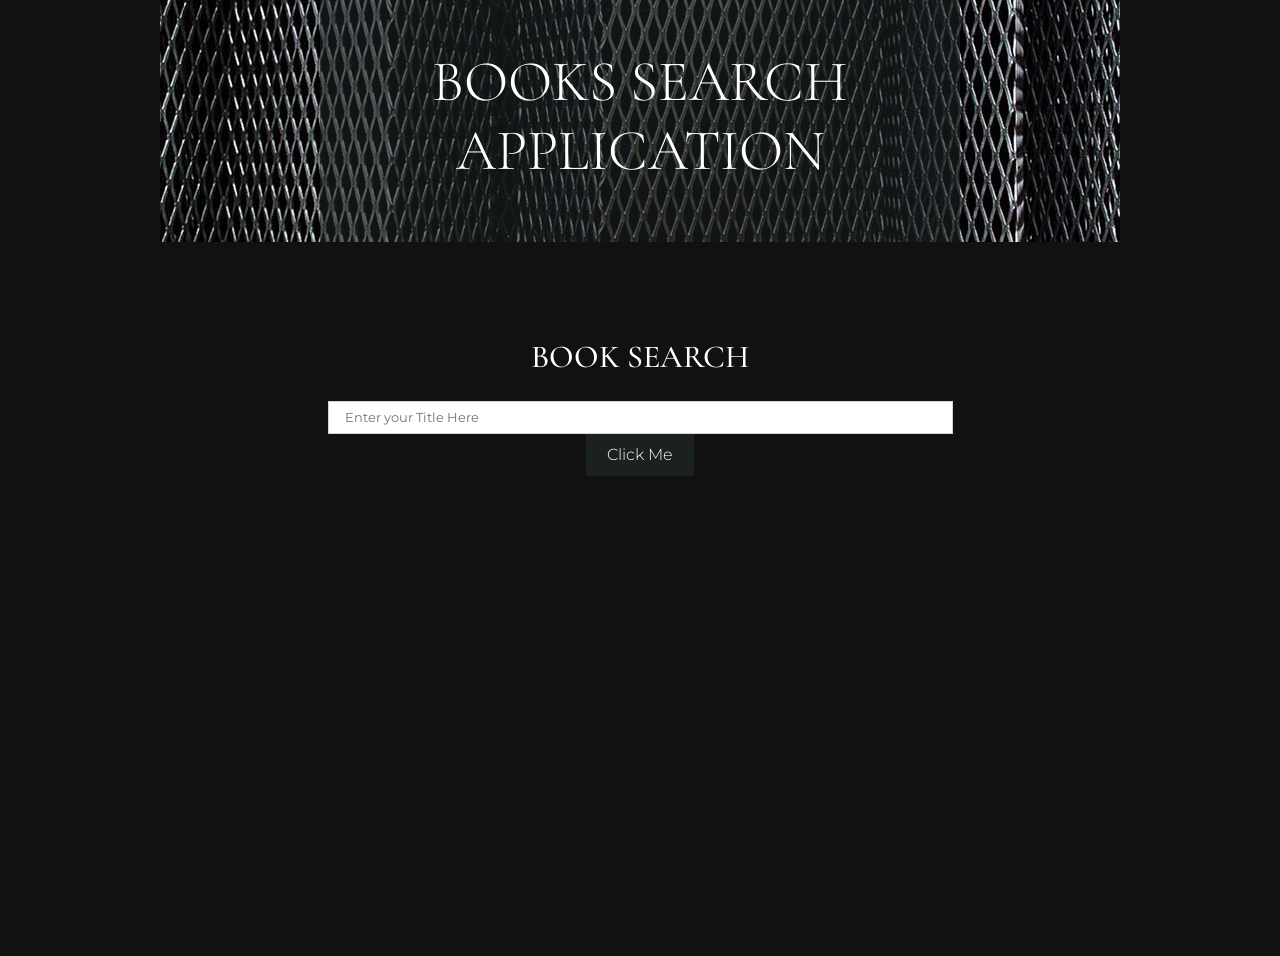
<file: index.html>
<!DOCTYPE html>
<html>

<head>
  <meta charset="utf-8">
  <meta name="viewport" content="width=device-width, user-scalable=no, initial-scale=1.0, maximum-scale=1.0, minimum-scale=1.0">
  <!-- Compatalble for Internet Explorer Edge -->
  <link rel="manifest" href="./manifest.json">
  <meta http-equiv="X-UA-Compatible" content="ie=edge">
  <title>Books Search Web Template </title>
  <link rel="stylesheet" href="./css/elegant.css">
  <link rel="stylesheet" href="https://cdnjs.cloudflare.com/ajax/libs/font-awesome/4.7.0/css/font-awesome.min.css" type="text/css">
  <script src="https://ajax.googleapis.com/ajax/libs/jquery/2.2.4/jquery.min.js"></script>
  <script src="https://ajax.googleapis.com/ajax/libs/jquery/3.3.1/jquery.min.js"></script>
</head>

<body class="text-center">
  <!-- <div class="d-flex align-items-center py-5 photo-overlay cover" style="background-image: url(&quot;images/cover.jpg&quot;);background-size:auto;"></div> -->
    <div class="container" style="background-image: url(&quot;images/cover.jpg&quot;);background-size:auto;">
      <div class="row">
        <div class="text-white p-5 bg-dark-opaque col-12 col-lg-8 mx-auto">
          <h1 class="display-3">BOOKS SEARCH APPLICATION</h1>
        </div>
      <!-- </div> -->
    </div>
  </div>
  <div class="py-5"></div>
  <div class="" id="speakers">
    <div class="container-fluid">
      <div class="row">
        <div class="col-md-12">
          <h1 class="mb-4 ">BOOK SEARCH</h1>
          <form class="mx-auto w-50">
            <input class="input-group form-control form-group" id="input" type="text" placeholder="Enter your Title Here" align="middle">
            <button type="button" class="btn btn-primary btn-lg" id="button">Click Me</button>
          </form>
        </div>
      </div>
      <div class="row" id="BookTitles"> </div>
    </div>
  </div>
  <div class="py-5"></div>
  <div class="py-5">
    <div class="container">
      <div class="row">
        <div class="col-md-12">
          <div class="py-5"></div>
          <div class="py-5"></div>
          <div class="py-5"></div>
        </div>
      </div>
    </div>
  </div>
  <!-- JavaScript dependencies -->
  <script src="./js/book-list-display.js"></script>
  
</body>

</html>
</file>
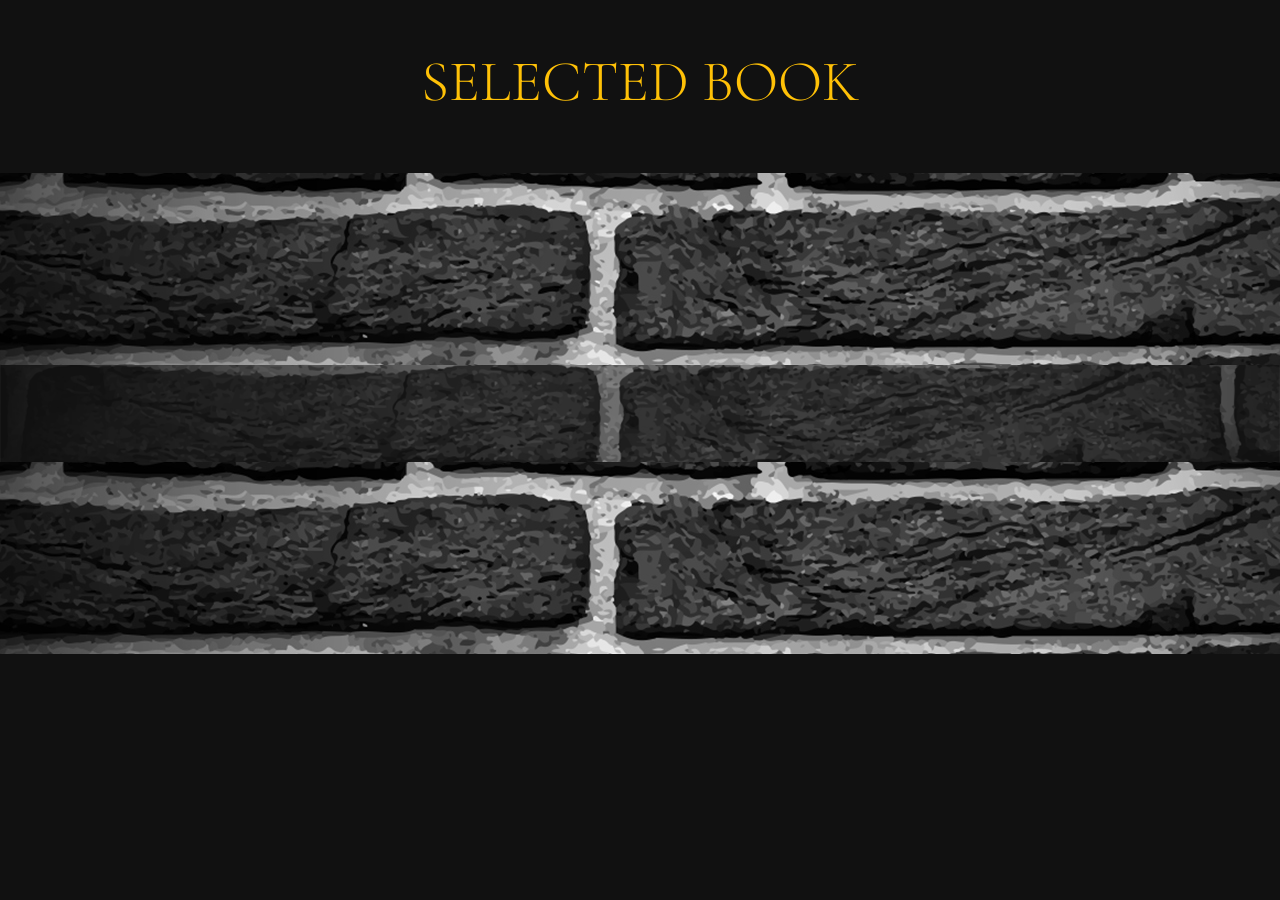
<file: Book-Data.html>
<!DOCTYPE html>
<html>

<head>
  <meta charset="utf-8">
  <meta name="viewport" content="width=device-width, user-scalable=no, initial-scale=1.0, maximum-scale=1.0, minimum-scale=1.0">
  <!-- Compatalble for Internet Explorer Edge -->
  <link rel="manifest" href="/manifest.json">
  <meta http-equiv="X-UA-Compatible" content="ie=edge">
  <title>Books Search Web Template </title>
  <link rel="stylesheet" href="css/elegant.css">
  <link rel="stylesheet" href="https://cdnjs.cloudflare.com/ajax/libs/font-awesome/4.7.0/css/font-awesome.min.css" type="text/css">
  <script src="https://ajax.googleapis.com/ajax/libs/jquery/2.2.4/jquery.min.js"></script>
  <script src="https://ajax.googleapis.com/ajax/libs/jquery/3.3.1/jquery.min.js"></script>
</head>

<body>
  <div class="py-5">
    <div class="container">
      <div class="row">
        <div class="col-md-12">
          <h3 class="display-3 text-center text-warning border-warning">SELECTED BOOK</h3>
        </div>
      </div>
    </div>
  </div>
  <div class="bg-dark py-5" style="background-image: url(&quot;images/cover2.jpg&quot;);">
    <div class="container">
      <div class="row my-5 animate-in-down" id="BookSelected1"> </div>
    </div>
  </div>
  <div class="p-5 text-center photo-overlay" style="background-image: url(&quot;images/cover2.jpg&quot;);">
    <div class="container">
      <div class="row">
        <div class="col-12"></div>
      </div>
    </div>
  </div>
  <div class="bg-dark py-5" style="background-image: url(&quot;images/cover2.jpg&quot;);">
    <div class="container">
      <div class="row my-5 animate-in-down" id="BookSelected2"> </div>
    </div>
  </div>
  <script defer="" src="js/book-data.js"></script>
  <script src="https://code.jquery.com/jquery-3.2.1.js"></script>
  <script src="https://cdnjs.cloudflare.com/ajax/libs/popper.js/1.12.9/umd/popper.min.js" integrity="sha384-ApNbgh9B+Y1QKtv3Rn7W3mgPxhU9K/ScQsAP7hUibX39j7fakFPskvXusvfa0b4Q" crossorigin="anonymous"></script>
  <script src="https://maxcdn.bootstrapcdn.com/bootstrap/4.0.0/js/bootstrap.min.js" integrity="sha384-JZR6Spejh4U02d8jOt6vLEHfe/JQGiRRSQQxSfFWpi1MquVdAyjUar5+76PVCmYl" crossorigin="anonymous"></script>
  
</body>

</html>
</file>
<file: css/elegant.css>
/* 
DEVELOPER

SUDHANVA HUKKERI ===== 10383120
 */

@import url("https://fonts.googleapis.com/css?family=Montserrat:200");
@import url("https://fonts.googleapis.com/css?family=Cormorant Garamond:300,600");

:root {
  --blue: #007bff;
  --indigo: #6610f2;
  --purple: #6f42c1;
  --pink: #e83e8c;
  --red: #dc3545;
  --orange: #fd7e14;
  --yellow: #ffc107;
  --green: #28a745;
  --teal: #20c997;
  --cyan: #17a2b8;
  --white: #fff;
  --gray: #6c757d;
  --gray-dark: #343a40;
  --primary: #1b2021;
  --secondary: #505050;
  --success: #28a745;
  --info: #8a8a8a;
  --warning: #ffc107;
  --danger: #dc3545;
  --light: #f8f9fa;
  --dark: #202020;
  --breakpoint-xs: 0;
  --breakpoint-sm: 576px;
  --breakpoint-md: 768px;
  --breakpoint-lg: 992px;
  --breakpoint-xl: 1200px;
  --font-family-sans-serif: -apple-system, BlinkMacSystemFont, "Segoe UI", Roboto, "Helvetica Neue", Arial, sans-serif, "Apple Color Emoji", "Segoe UI Emoji", "Segoe UI Symbol";
  --font-family-monospace: SFMono-Regular, Menlo, Monaco, Consolas, "Liberation Mono", "Courier New", monospace; }

*,
*::before,
*::after {
  box-sizing: border-box; }

html {
  font-family: sans-serif;
  line-height: 1.15;
  -webkit-text-size-adjust: 100%;
  -ms-text-size-adjust: 100%;
  -ms-overflow-style: scrollbar;
  -webkit-tap-highlight-color: transparent; }

@-ms-viewport {
  width: device-width; }

article, aside, dialog, figcaption, figure, footer, header, hgroup, main, nav, section {
  display: block; }

body {
  margin: 0;
  font-family: Montserrat;
  font-size: 0.8rem;
  font-weight: 300;
  line-height: 1.5;
  color: white;
  text-align: left;
  background-color: #111; }

[tabindex="-1"]:focus {
  outline: 0 !important; }

hr {
  box-sizing: content-box;
  height: 0;
  overflow: visible; }

h1, h2, h3, h4, h5, h6 {
  margin-top: 0;
  margin-bottom: 0.5rem; }

p {
  margin-top: 0;
  margin-bottom: 1rem; }

abbr[title],
abbr[data-original-title] {
  text-decoration: underline;
  text-decoration: underline dotted;
  cursor: help;
  border-bottom: 0; }

address {
  margin-bottom: 1rem;
  font-style: normal;
  line-height: inherit; }

ol,
ul,
dl {
  margin-top: 0;
  margin-bottom: 1rem; }

ol ol,
ul ul,
ol ul,
ul ol {
  margin-bottom: 0; }

dt {
  font-weight: 700; }

dd {
  margin-bottom: .5rem;
  margin-left: 0; }

blockquote {
  margin: 0 0 1rem; }

dfn {
  font-style: italic; }

b,
strong {
  font-weight: bolder; }

small {
  font-size: 80%; }

sub,
sup {
  position: relative;
  font-size: 75%;
  line-height: 0;
  vertical-align: baseline; }

sub {
  bottom: -.25em; }

sup {
  top: -.5em; }

a {
  color: #aaaaaa;
  text-decoration: none;
  background-color: transparent;
  -webkit-text-decoration-skip: objects; }
  a:hover {
    color: #848484;
    text-decoration: underline; }

a:not([href]):not([tabindex]) {
  color: inherit;
  text-decoration: none; }
  a:not([href]):not([tabindex]):hover, a:not([href]):not([tabindex]):focus {
    color: inherit;
    text-decoration: none; }
  a:not([href]):not([tabindex]):focus {
    outline: 0; }

pre,
code,
kbd,
samp {
  font-family: monospace, monospace;
  font-size: 1em; }

pre {
  margin-top: 0;
  margin-bottom: 1rem;
  overflow: auto;
  -ms-overflow-style: scrollbar; }

figure {
  margin: 0 0 1rem; }

img {
  vertical-align: middle;
  border-style: none; }

svg:not(:root) {
  overflow: hidden; }

table {
  border-collapse: collapse; }

caption {
  padding-top: 0.75rem;
  padding-bottom: 0.75rem;
  color: #6c757d;
  text-align: left;
  caption-side: bottom; }

th {
  text-align: inherit; }

label {
  display: inline-block;
  margin-bottom: .5rem; }

button {
  border-radius: 0; }

button:focus {
  outline: 1px dotted;
  outline: 5px auto -webkit-focus-ring-color; }

input,
button,
select,
optgroup,
textarea {
  margin: 0;
  font-family: inherit;
  font-size: inherit;
  line-height: inherit; }

button,
input {
  overflow: visible; }

button,
select {
  text-transform: none; }

button,
html [type="button"],
[type="reset"],
[type="submit"] {
  -webkit-appearance: button; }

button::-moz-focus-inner,
[type="button"]::-moz-focus-inner,
[type="reset"]::-moz-focus-inner,
[type="submit"]::-moz-focus-inner {
  padding: 0;
  border-style: none; }

input[type="radio"],
input[type="checkbox"] {
  box-sizing: border-box;
  padding: 0; }

input[type="date"],
input[type="time"],
input[type="datetime-local"],
input[type="month"] {
  -webkit-appearance: listbox; }

textarea {
  overflow: auto;
  resize: vertical; }

fieldset {
  min-width: 0;
  padding: 0;
  margin: 0;
  border: 0; }

legend {
  display: block;
  width: 100%;
  max-width: 100%;
  padding: 0;
  margin-bottom: .5rem;
  font-size: 1.5rem;
  line-height: inherit;
  color: inherit;
  white-space: normal; }

progress {
  vertical-align: baseline; }

[type="number"]::-webkit-inner-spin-button,
[type="number"]::-webkit-outer-spin-button {
  height: auto; }

[type="search"] {
  outline-offset: -2px;
  -webkit-appearance: none; }

[type="search"]::-webkit-search-cancel-button,
[type="search"]::-webkit-search-decoration {
  -webkit-appearance: none; }

::-webkit-file-upload-button {
  font: inherit;
  -webkit-appearance: button; }

output {
  display: inline-block; }

summary {
  display: list-item;
  cursor: pointer; }

template {
  display: none; }

[hidden] {
  display: none !important; }

h1, h2, h3, h4, h5, h6,
.h1, .h2, .h3, .h4, .h5, .h6 {
  margin-bottom: 0.5rem;
  font-family: Cormorant Garamond;
  font-weight: 500;
  line-height: 1.2;
  color: white; }

h1, .h1 {
  font-size: 2rem; }

h2, .h2 {
  font-size: 1.6rem; }

h3, .h3 {
  font-size: 1.4rem; }

h4, .h4 {
  font-size: 1.2rem; }

h5, .h5 {
  font-size: 1rem; }

h6, .h6 {
  font-size: 0.8rem; }

.lead {
  font-size: 1rem;
  font-weight: 300; }

.display-1 {
  font-size: 4.8rem;
  font-weight: 300;
  line-height: 1.2; }

.display-2 {
  font-size: 4.4rem;
  font-weight: 300;
  line-height: 1.2; }

.display-3 {
  font-size: 3.6rem;
  font-weight: 300;
  line-height: 1.2; }

.display-4 {
  font-size: 2.8rem;
  font-weight: 300;
  line-height: 1.2; }

hr {
  margin-top: 1rem;
  margin-bottom: 1rem;
  border: 0;
  border-top: 1px solid rgba(248, 249, 250, 0.25); }

small,
.small {
  font-size: 80%;
  font-weight: 300; }

mark,
.mark {
  padding: 0.2em;
  background-color: #fcf8e3; }

.list-unstyled {
  padding-left: 0;
  list-style: none; }

.list-inline {
  padding-left: 0;
  list-style: none; }

.list-inline-item {
  display: inline-block; }
  .list-inline-item:not(:last-child) {
    margin-right: 0.5rem; }

.initialism {
  font-size: 90%;
  text-transform: uppercase; }

.blockquote {
  margin-bottom: 1rem;
  font-size: 1rem; }

.blockquote-footer {
  display: block;
  font-size: 80%;
  color: #6c757d; }
  .blockquote-footer::before {
    content: "\2014 \00A0"; }

.img-fluid {
  max-width: 100%;
  height: auto; }

.img-thumbnail {
  padding: 0.25rem;
  background-color: #111;
  border: 1px solid #dee2e6;
  border-radius: 0rem;
  max-width: 100%;
  height: auto; }

.figure {
  display: inline-block; }

.figure-img {
  margin-bottom: 0.5rem;
  line-height: 1; }

.figure-caption {
  font-size: 90%;
  color: #6c757d; }

code,
kbd,
pre,
samp {
  font-family: SFMono-Regular, Menlo, Monaco, Consolas, "Liberation Mono", "Courier New", monospace; }

code {
  font-size: 87.5%;
  color: #e83e8c;
  word-break: break-word; }
  a > code {
    color: inherit; }

kbd {
  padding: 0.2rem 0.4rem;
  font-size: 87.5%;
  color: #fff;
  background-color: #212529;
  border-radius: 0rem; }
  kbd kbd {
    padding: 0;
    font-size: 100%;
    font-weight: 700; }

pre {
  display: block;
  font-size: 87.5%;
  color: #212529; }
  pre code {
    font-size: inherit;
    color: inherit;
    word-break: normal; }

.pre-scrollable {
  max-height: 340px;
  overflow-y: scroll; }

.container {
  width: 100%;
  padding-right: 15px;
  padding-left: 15px;
  margin-right: auto;
  margin-left: auto; }
  @media (min-width: 576px) {
    .container {
      max-width: 540px; } }
  @media (min-width: 768px) {
    .container {
      max-width: 720px; } }
  @media (min-width: 992px) {
    .container {
      max-width: 960px; } }
  @media (min-width: 1200px) {
    .container {
      max-width: 960px; } }

.container-fluid {
  width: 100%;
  padding-right: 15px;
  padding-left: 15px;
  margin-right: auto;
  margin-left: auto; }

.row {
  display: flex;
  flex-wrap: wrap;
  margin-right: -15px;
  margin-left: -15px; }

.no-gutters {
  margin-right: 0;
  margin-left: 0; }
  .no-gutters > .col,
  .no-gutters > [class*="col-"] {
    padding-right: 0;
    padding-left: 0; }

.col-1, .col-2, .col-3, .col-4, .col-5, .col-6, .col-7, .col-8, .col-9, .col-10, .col-11, .col-12, .col,
.col-auto, .col-sm-1, .col-sm-2, .col-sm-3, .col-sm-4, .col-sm-5, .col-sm-6, .col-sm-7, .col-sm-8, .col-sm-9, .col-sm-10, .col-sm-11, .col-sm-12, .col-sm,
.col-sm-auto, .col-md-1, .col-md-2, .col-md-3, .col-md-4, .col-md-5, .col-md-6, .col-md-7, .col-md-8, .col-md-9, .col-md-10, .col-md-11, .col-md-12, .col-md,
.col-md-auto, .col-lg-1, .col-lg-2, .col-lg-3, .col-lg-4, .col-lg-5, .col-lg-6, .col-lg-7, .col-lg-8, .col-lg-9, .col-lg-10, .col-lg-11, .col-lg-12, .col-lg,
.col-lg-auto, .col-xl-1, .col-xl-2, .col-xl-3, .col-xl-4, .col-xl-5, .col-xl-6, .col-xl-7, .col-xl-8, .col-xl-9, .col-xl-10, .col-xl-11, .col-xl-12, .col-xl,
.col-xl-auto {
  position: relative;
  width: 100%;
  min-height: 1px;
  padding-right: 15px;
  padding-left: 15px; }

.col {
  flex-basis: 0;
  flex-grow: 1;
  max-width: 100%; }

.col-auto {
  flex: 0 0 auto;
  width: auto;
  max-width: none; }

.col-1 {
  flex: 0 0 8.33333%;
  max-width: 8.33333%; }

.col-2 {
  flex: 0 0 16.66667%;
  max-width: 16.66667%; }

.col-3 {
  flex: 0 0 25%;
  max-width: 25%; }

.col-4 {
  flex: 0 0 33.33333%;
  max-width: 33.33333%; }

.col-5 {
  flex: 0 0 41.66667%;
  max-width: 41.66667%; }

.col-6 {
  flex: 0 0 50%;
  max-width: 50%; }

.col-7 {
  flex: 0 0 58.33333%;
  max-width: 58.33333%; }

.col-8 {
  flex: 0 0 66.66667%;
  max-width: 66.66667%; }

.col-9 {
  flex: 0 0 75%;
  max-width: 75%; }

.col-10 {
  flex: 0 0 83.33333%;
  max-width: 83.33333%; }

.col-11 {
  flex: 0 0 91.66667%;
  max-width: 91.66667%; }

.col-12 {
  flex: 0 0 100%;
  max-width: 100%; }

.order-first {
  order: -1; }

.order-last {
  order: 13; }

.order-0 {
  order: 0; }

.order-1 {
  order: 1; }

.order-2 {
  order: 2; }

.order-3 {
  order: 3; }

.order-4 {
  order: 4; }

.order-5 {
  order: 5; }

.order-6 {
  order: 6; }

.order-7 {
  order: 7; }

.order-8 {
  order: 8; }

.order-9 {
  order: 9; }

.order-10 {
  order: 10; }

.order-11 {
  order: 11; }

.order-12 {
  order: 12; }

.offset-1 {
  margin-left: 8.33333%; }

.offset-2 {
  margin-left: 16.66667%; }

.offset-3 {
  margin-left: 25%; }

.offset-4 {
  margin-left: 33.33333%; }

.offset-5 {
  margin-left: 41.66667%; }

.offset-6 {
  margin-left: 50%; }

.offset-7 {
  margin-left: 58.33333%; }

.offset-8 {
  margin-left: 66.66667%; }

.offset-9 {
  margin-left: 75%; }

.offset-10 {
  margin-left: 83.33333%; }

.offset-11 {
  margin-left: 91.66667%; }

@media (min-width: 576px) {
  .col-sm {
    flex-basis: 0;
    flex-grow: 1;
    max-width: 100%; }
  .col-sm-auto {
    flex: 0 0 auto;
    width: auto;
    max-width: none; }
  .col-sm-1 {
    flex: 0 0 8.33333%;
    max-width: 8.33333%; }
  .col-sm-2 {
    flex: 0 0 16.66667%;
    max-width: 16.66667%; }
  .col-sm-3 {
    flex: 0 0 25%;
    max-width: 25%; }
  .col-sm-4 {
    flex: 0 0 33.33333%;
    max-width: 33.33333%; }
  .col-sm-5 {
    flex: 0 0 41.66667%;
    max-width: 41.66667%; }
  .col-sm-6 {
    flex: 0 0 50%;
    max-width: 50%; }
  .col-sm-7 {
    flex: 0 0 58.33333%;
    max-width: 58.33333%; }
  .col-sm-8 {
    flex: 0 0 66.66667%;
    max-width: 66.66667%; }
  .col-sm-9 {
    flex: 0 0 75%;
    max-width: 75%; }
  .col-sm-10 {
    flex: 0 0 83.33333%;
    max-width: 83.33333%; }
  .col-sm-11 {
    flex: 0 0 91.66667%;
    max-width: 91.66667%; }
  .col-sm-12 {
    flex: 0 0 100%;
    max-width: 100%; }
  .order-sm-first {
    order: -1; }
  .order-sm-last {
    order: 13; }
  .order-sm-0 {
    order: 0; }
  .order-sm-1 {
    order: 1; }
  .order-sm-2 {
    order: 2; }
  .order-sm-3 {
    order: 3; }
  .order-sm-4 {
    order: 4; }
  .order-sm-5 {
    order: 5; }
  .order-sm-6 {
    order: 6; }
  .order-sm-7 {
    order: 7; }
  .order-sm-8 {
    order: 8; }
  .order-sm-9 {
    order: 9; }
  .order-sm-10 {
    order: 10; }
  .order-sm-11 {
    order: 11; }
  .order-sm-12 {
    order: 12; }
  .offset-sm-0 {
    margin-left: 0; }
  .offset-sm-1 {
    margin-left: 8.33333%; }
  .offset-sm-2 {
    margin-left: 16.66667%; }
  .offset-sm-3 {
    margin-left: 25%; }
  .offset-sm-4 {
    margin-left: 33.33333%; }
  .offset-sm-5 {
    margin-left: 41.66667%; }
  .offset-sm-6 {
    margin-left: 50%; }
  .offset-sm-7 {
    margin-left: 58.33333%; }
  .offset-sm-8 {
    margin-left: 66.66667%; }
  .offset-sm-9 {
    margin-left: 75%; }
  .offset-sm-10 {
    margin-left: 83.33333%; }
  .offset-sm-11 {
    margin-left: 91.66667%; } }

@media (min-width: 768px) {
  .col-md {
    flex-basis: 0;
    flex-grow: 1;
    max-width: 100%; }
  .col-md-auto {
    flex: 0 0 auto;
    width: auto;
    max-width: none; }
  .col-md-1 {
    flex: 0 0 8.33333%;
    max-width: 8.33333%; }
  .col-md-2 {
    flex: 0 0 16.66667%;
    max-width: 16.66667%; }
  .col-md-3 {
    flex: 0 0 25%;
    max-width: 25%; }
  .col-md-4 {
    flex: 0 0 33.33333%;
    max-width: 33.33333%; }
  .col-md-5 {
    flex: 0 0 41.66667%;
    max-width: 41.66667%; }
  .col-md-6 {
    flex: 0 0 50%;
    max-width: 50%; }
  .col-md-7 {
    flex: 0 0 58.33333%;
    max-width: 58.33333%; }
  .col-md-8 {
    flex: 0 0 66.66667%;
    max-width: 66.66667%; }
  .col-md-9 {
    flex: 0 0 75%;
    max-width: 75%; }
  .col-md-10 {
    flex: 0 0 83.33333%;
    max-width: 83.33333%; }
  .col-md-11 {
    flex: 0 0 91.66667%;
    max-width: 91.66667%; }
  .col-md-12 {
    flex: 0 0 100%;
    max-width: 100%; }
  .order-md-first {
    order: -1; }
  .order-md-last {
    order: 13; }
  .order-md-0 {
    order: 0; }
  .order-md-1 {
    order: 1; }
  .order-md-2 {
    order: 2; }
  .order-md-3 {
    order: 3; }
  .order-md-4 {
    order: 4; }
  .order-md-5 {
    order: 5; }
  .order-md-6 {
    order: 6; }
  .order-md-7 {
    order: 7; }
  .order-md-8 {
    order: 8; }
  .order-md-9 {
    order: 9; }
  .order-md-10 {
    order: 10; }
  .order-md-11 {
    order: 11; }
  .order-md-12 {
    order: 12; }
  .offset-md-0 {
    margin-left: 0; }
  .offset-md-1 {
    margin-left: 8.33333%; }
  .offset-md-2 {
    margin-left: 16.66667%; }
  .offset-md-3 {
    margin-left: 25%; }
  .offset-md-4 {
    margin-left: 33.33333%; }
  .offset-md-5 {
    margin-left: 41.66667%; }
  .offset-md-6 {
    margin-left: 50%; }
  .offset-md-7 {
    margin-left: 58.33333%; }
  .offset-md-8 {
    margin-left: 66.66667%; }
  .offset-md-9 {
    margin-left: 75%; }
  .offset-md-10 {
    margin-left: 83.33333%; }
  .offset-md-11 {
    margin-left: 91.66667%; } }

@media (min-width: 992px) {
  .col-lg {
    flex-basis: 0;
    flex-grow: 1;
    max-width: 100%; }
  .col-lg-auto {
    flex: 0 0 auto;
    width: auto;
    max-width: none; }
  .col-lg-1 {
    flex: 0 0 8.33333%;
    max-width: 8.33333%; }
  .col-lg-2 {
    flex: 0 0 16.66667%;
    max-width: 16.66667%; }
  .col-lg-3 {
    flex: 0 0 25%;
    max-width: 25%; }
  .col-lg-4 {
    flex: 0 0 33.33333%;
    max-width: 33.33333%; }
  .col-lg-5 {
    flex: 0 0 41.66667%;
    max-width: 41.66667%; }
  .col-lg-6 {
    flex: 0 0 50%;
    max-width: 50%; }
  .col-lg-7 {
    flex: 0 0 58.33333%;
    max-width: 58.33333%; }
  .col-lg-8 {
    flex: 0 0 66.66667%;
    max-width: 66.66667%; }
  .col-lg-9 {
    flex: 0 0 75%;
    max-width: 75%; }
  .col-lg-10 {
    flex: 0 0 83.33333%;
    max-width: 83.33333%; }
  .col-lg-11 {
    flex: 0 0 91.66667%;
    max-width: 91.66667%; }
  .col-lg-12 {
    flex: 0 0 100%;
    max-width: 100%; }
  .order-lg-first {
    order: -1; }
  .order-lg-last {
    order: 13; }
  .order-lg-0 {
    order: 0; }
  .order-lg-1 {
    order: 1; }
  .order-lg-2 {
    order: 2; }
  .order-lg-3 {
    order: 3; }
  .order-lg-4 {
    order: 4; }
  .order-lg-5 {
    order: 5; }
  .order-lg-6 {
    order: 6; }
  .order-lg-7 {
    order: 7; }
  .order-lg-8 {
    order: 8; }
  .order-lg-9 {
    order: 9; }
  .order-lg-10 {
    order: 10; }
  .order-lg-11 {
    order: 11; }
  .order-lg-12 {
    order: 12; }
  .offset-lg-0 {
    margin-left: 0; }
  .offset-lg-1 {
    margin-left: 8.33333%; }
  .offset-lg-2 {
    margin-left: 16.66667%; }
  .offset-lg-3 {
    margin-left: 25%; }
  .offset-lg-4 {
    margin-left: 33.33333%; }
  .offset-lg-5 {
    margin-left: 41.66667%; }
  .offset-lg-6 {
    margin-left: 50%; }
  .offset-lg-7 {
    margin-left: 58.33333%; }
  .offset-lg-8 {
    margin-left: 66.66667%; }
  .offset-lg-9 {
    margin-left: 75%; }
  .offset-lg-10 {
    margin-left: 83.33333%; }
  .offset-lg-11 {
    margin-left: 91.66667%; } }

@media (min-width: 1200px) {
  .col-xl {
    flex-basis: 0;
    flex-grow: 1;
    max-width: 100%; }
  .col-xl-auto {
    flex: 0 0 auto;
    width: auto;
    max-width: none; }
  .col-xl-1 {
    flex: 0 0 8.33333%;
    max-width: 8.33333%; }
  .col-xl-2 {
    flex: 0 0 16.66667%;
    max-width: 16.66667%; }
  .col-xl-3 {
    flex: 0 0 25%;
    max-width: 25%; }
  .col-xl-4 {
    flex: 0 0 33.33333%;
    max-width: 33.33333%; }
  .col-xl-5 {
    flex: 0 0 41.66667%;
    max-width: 41.66667%; }
  .col-xl-6 {
    flex: 0 0 50%;
    max-width: 50%; }
  .col-xl-7 {
    flex: 0 0 58.33333%;
    max-width: 58.33333%; }
  .col-xl-8 {
    flex: 0 0 66.66667%;
    max-width: 66.66667%; }
  .col-xl-9 {
    flex: 0 0 75%;
    max-width: 75%; }
  .col-xl-10 {
    flex: 0 0 83.33333%;
    max-width: 83.33333%; }
  .col-xl-11 {
    flex: 0 0 91.66667%;
    max-width: 91.66667%; }
  .col-xl-12 {
    flex: 0 0 100%;
    max-width: 100%; }
  .order-xl-first {
    order: -1; }
  .order-xl-last {
    order: 13; }
  .order-xl-0 {
    order: 0; }
  .order-xl-1 {
    order: 1; }
  .order-xl-2 {
    order: 2; }
  .order-xl-3 {
    order: 3; }
  .order-xl-4 {
    order: 4; }
  .order-xl-5 {
    order: 5; }
  .order-xl-6 {
    order: 6; }
  .order-xl-7 {
    order: 7; }
  .order-xl-8 {
    order: 8; }
  .order-xl-9 {
    order: 9; }
  .order-xl-10 {
    order: 10; }
  .order-xl-11 {
    order: 11; }
  .order-xl-12 {
    order: 12; }
  .offset-xl-0 {
    margin-left: 0; }
  .offset-xl-1 {
    margin-left: 8.33333%; }
  .offset-xl-2 {
    margin-left: 16.66667%; }
  .offset-xl-3 {
    margin-left: 25%; }
  .offset-xl-4 {
    margin-left: 33.33333%; }
  .offset-xl-5 {
    margin-left: 41.66667%; }
  .offset-xl-6 {
    margin-left: 50%; }
  .offset-xl-7 {
    margin-left: 58.33333%; }
  .offset-xl-8 {
    margin-left: 66.66667%; }
  .offset-xl-9 {
    margin-left: 75%; }
  .offset-xl-10 {
    margin-left: 83.33333%; }
  .offset-xl-11 {
    margin-left: 91.66667%; } }

.table {
  width: 100%;
  max-width: 100%;
  margin-bottom: 1rem;
  background-color: transparent; }
  .table th,
  .table td {
    padding: 0.75rem;
    vertical-align: top;
    border-top: 1px solid #dee2e6; }
  .table thead th {
    vertical-align: bottom;
    border-bottom: 2px solid #dee2e6; }
  .table tbody + tbody {
    border-top: 2px solid #dee2e6; }
  .table .table {
    background-color: #111; }

.table-sm th,
.table-sm td {
  padding: 0.3rem; }

.table-bordered {
  border: 1px solid #dee2e6; }
  .table-bordered th,
  .table-bordered td {
    border: 1px solid #dee2e6; }
  .table-bordered thead th,
  .table-bordered thead td {
    border-bottom-width: 2px; }

.table-striped tbody tr:nth-of-type(odd) {
  background-color: rgba(248, 249, 250, 0.05); }

.table-hover tbody tr:hover {
  background-color: rgba(248, 249, 250, 0.1); }

.table-primary,
.table-primary > th,
.table-primary > td {
  background-color: #bfc1c1; }

.table-hover .table-primary:hover {
  background-color: #b2b4b4; }
  .table-hover .table-primary:hover > td,
  .table-hover .table-primary:hover > th {
    background-color: #b2b4b4; }

.table-secondary,
.table-secondary > th,
.table-secondary > td {
  background-color: #cecece; }

.table-hover .table-secondary:hover {
  background-color: #c1c1c1; }
  .table-hover .table-secondary:hover > td,
  .table-hover .table-secondary:hover > th {
    background-color: #c1c1c1; }

.table-success,
.table-success > th,
.table-success > td {
  background-color: #c3e6cb; }

.table-hover .table-success:hover {
  background-color: #b1dfbb; }
  .table-hover .table-success:hover > td,
  .table-hover .table-success:hover > th {
    background-color: #b1dfbb; }

.table-info,
.table-info > th,
.table-info > td {
  background-color: #dedede; }

.table-hover .table-info:hover {
  background-color: #d1d1d1; }
  .table-hover .table-info:hover > td,
  .table-hover .table-info:hover > th {
    background-color: #d1d1d1; }

.table-warning,
.table-warning > th,
.table-warning > td {
  background-color: #ffeeba; }

.table-hover .table-warning:hover {
  background-color: #ffe8a1; }
  .table-hover .table-warning:hover > td,
  .table-hover .table-warning:hover > th {
    background-color: #ffe8a1; }

.table-danger,
.table-danger > th,
.table-danger > td {
  background-color: #f5c6cb; }

.table-hover .table-danger:hover {
  background-color: #f1b0b7; }
  .table-hover .table-danger:hover > td,
  .table-hover .table-danger:hover > th {
    background-color: #f1b0b7; }

.table-light,
.table-light > th,
.table-light > td {
  background-color: #fdfdfe; }

.table-hover .table-light:hover {
  background-color: #ececf6; }
  .table-hover .table-light:hover > td,
  .table-hover .table-light:hover > th {
    background-color: #ececf6; }

.table-dark,
.table-dark > th,
.table-dark > td {
  background-color: #c1c1c1; }

.table-hover .table-dark:hover {
  background-color: #b4b4b4; }
  .table-hover .table-dark:hover > td,
  .table-hover .table-dark:hover > th {
    background-color: #b4b4b4; }

.table-active,
.table-active > th,
.table-active > td {
  background-color: rgba(248, 249, 250, 0.1); }

.table-hover .table-active:hover {
  background-color: rgba(233, 236, 239, 0.1); }
  .table-hover .table-active:hover > td,
  .table-hover .table-active:hover > th {
    background-color: rgba(233, 236, 239, 0.1); }

.table .thead-dark th {
  color: #111;
  background-color: #212529;
  border-color: #32383e; }

.table .thead-light th {
  color: #495057;
  background-color: #e9ecef;
  border-color: #dee2e6; }

.table-dark {
  color: #111;
  background-color: #212529; }
  .table-dark th,
  .table-dark td,
  .table-dark thead th {
    border-color: #32383e; }
  .table-dark.table-bordered {
    border: 0; }
  .table-dark.table-striped tbody tr:nth-of-type(odd) {
    background-color: rgba(255, 255, 255, 0.05); }
  .table-dark.table-hover tbody tr:hover {
    background-color: rgba(255, 255, 255, 0.075); }

@media (max-width: 575.98px) {
  .table-responsive-sm {
    display: block;
    width: 100%;
    overflow-x: auto;
    -webkit-overflow-scrolling: touch;
    -ms-overflow-style: -ms-autohiding-scrollbar; }
    .table-responsive-sm > .table-bordered {
      border: 0; } }

@media (max-width: 767.98px) {
  .table-responsive-md {
    display: block;
    width: 100%;
    overflow-x: auto;
    -webkit-overflow-scrolling: touch;
    -ms-overflow-style: -ms-autohiding-scrollbar; }
    .table-responsive-md > .table-bordered {
      border: 0; } }

@media (max-width: 991.98px) {
  .table-responsive-lg {
    display: block;
    width: 100%;
    overflow-x: auto;
    -webkit-overflow-scrolling: touch;
    -ms-overflow-style: -ms-autohiding-scrollbar; }
    .table-responsive-lg > .table-bordered {
      border: 0; } }

@media (max-width: 1199.98px) {
  .table-responsive-xl {
    display: block;
    width: 100%;
    overflow-x: auto;
    -webkit-overflow-scrolling: touch;
    -ms-overflow-style: -ms-autohiding-scrollbar; }
    .table-responsive-xl > .table-bordered {
      border: 0; } }

.table-responsive {
  display: block;
  width: 100%;
  overflow-x: auto;
  -webkit-overflow-scrolling: touch;
  -ms-overflow-style: -ms-autohiding-scrollbar; }
  .table-responsive > .table-bordered {
    border: 0; }

.form-control {
  display: block;
  width: 100%;
  padding: 0.375rem 1rem;
  font-size: 0.8rem;
  line-height: 1.5;
  color: #495057;
  background-color: #fff;
  background-clip: padding-box;
  border: 1px solid #ced4da;
  border-radius: 0rem;
  transition: border-color 0.15s ease-in-out, box-shadow 0.15s ease-in-out; }
  .form-control::-ms-expand {
    background-color: transparent;
    border: 0; }
  .form-control:focus {
    color: #495057;
    background-color: #fff;
    border-color: #546467;
    outline: 0;
    box-shadow: 0 0 0 0.2rem rgba(27, 32, 33, 0.25); }
  .form-control::placeholder {
    color: #6c757d;
    opacity: 1; }
  .form-control:disabled, .form-control[readonly] {
    background-color: #e9ecef;
    opacity: 1; }

select.form-control:not([size]):not([multiple]) {
  height: calc(1.95rem + 2px); }

select.form-control:focus::-ms-value {
  color: #495057;
  background-color: #fff; }

.form-control-file,
.form-control-range {
  display: block;
  width: 100%; }

.col-form-label {
  padding-top: calc(0.375rem + 1px);
  padding-bottom: calc(0.375rem + 1px);
  margin-bottom: 0;
  font-size: inherit;
  line-height: 1.5; }

.col-form-label-lg {
  padding-top: calc(0.5rem + 1px);
  padding-bottom: calc(0.5rem + 1px);
  font-size: 1rem;
  line-height: 1.5; }

.col-form-label-sm {
  padding-top: calc(0.25rem + 1px);
  padding-bottom: calc(0.25rem + 1px);
  font-size: 0.7rem;
  line-height: 1.5; }

.form-control-plaintext {
  display: block;
  width: 100%;
  padding-top: 0.375rem;
  padding-bottom: 0.375rem;
  margin-bottom: 0;
  line-height: 1.5;
  background-color: transparent;
  border: solid transparent;
  border-width: 1px 0; }
  .form-control-plaintext.form-control-sm, .input-group-sm > .form-control-plaintext.form-control,
  .input-group-sm > .input-group-prepend > .form-control-plaintext.input-group-text,
  .input-group-sm > .input-group-append > .form-control-plaintext.input-group-text,
  .input-group-sm > .input-group-prepend > .form-control-plaintext.btn,
  .input-group-sm > .input-group-append > .form-control-plaintext.btn, .form-control-plaintext.form-control-lg, .input-group-lg > .form-control-plaintext.form-control,
  .input-group-lg > .input-group-prepend > .form-control-plaintext.input-group-text,
  .input-group-lg > .input-group-append > .form-control-plaintext.input-group-text,
  .input-group-lg > .input-group-prepend > .form-control-plaintext.btn,
  .input-group-lg > .input-group-append > .form-control-plaintext.btn {
    padding-right: 0;
    padding-left: 0; }

.form-control-sm, .input-group-sm > .form-control,
.input-group-sm > .input-group-prepend > .input-group-text,
.input-group-sm > .input-group-append > .input-group-text,
.input-group-sm > .input-group-prepend > .btn,
.input-group-sm > .input-group-append > .btn {
  padding: 0.25rem 0.5rem;
  font-size: 0.7rem;
  line-height: 1.5;
  border-radius: 0rem; }

select.form-control-sm:not([size]):not([multiple]), .input-group-sm > select.form-control:not([size]):not([multiple]),
.input-group-sm > .input-group-prepend > select.input-group-text:not([size]):not([multiple]),
.input-group-sm > .input-group-append > select.input-group-text:not([size]):not([multiple]),
.input-group-sm > .input-group-prepend > select.btn:not([size]):not([multiple]),
.input-group-sm > .input-group-append > select.btn:not([size]):not([multiple]) {
  height: calc(1.55rem + 2px); }

.form-control-lg, .input-group-lg > .form-control,
.input-group-lg > .input-group-prepend > .input-group-text,
.input-group-lg > .input-group-append > .input-group-text,
.input-group-lg > .input-group-prepend > .btn,
.input-group-lg > .input-group-append > .btn {
  padding: 0.5rem 1.25rem;
  font-size: 1rem;
  line-height: 1.5;
  border-radius: 0rem; }

select.form-control-lg:not([size]):not([multiple]), .input-group-lg > select.form-control:not([size]):not([multiple]),
.input-group-lg > .input-group-prepend > select.input-group-text:not([size]):not([multiple]),
.input-group-lg > .input-group-append > select.input-group-text:not([size]):not([multiple]),
.input-group-lg > .input-group-prepend > select.btn:not([size]):not([multiple]),
.input-group-lg > .input-group-append > select.btn:not([size]):not([multiple]) {
  height: calc(2.5rem + 2px); }

.form-group {
  margin-bottom: 0rem; }

.form-text {
  display: block;
  margin-top: 0.25rem; }

.form-row {
  display: flex;
  flex-wrap: wrap;
  margin-right: -5px;
  margin-left: -5px; }
  .form-row > .col,
  .form-row > [class*="col-"] {
    padding-right: 5px;
    padding-left: 5px; }

.form-check {
  position: relative;
  display: block;
  padding-left: 1.25rem; }

.form-check-input {
  position: absolute;
  margin-top: 0.3rem;
  margin-left: -1.25rem; }
  .form-check-input:disabled ~ .form-check-label {
    color: #6c757d; }

.form-check-label {
  margin-bottom: 0; }

.form-check-inline {
  display: inline-flex;
  align-items: center;
  padding-left: 0;
  margin-right: 0.75rem; }
  .form-check-inline .form-check-input {
    position: static;
    margin-top: 0;
    margin-right: 0.3125rem;
    margin-left: 0; }

.valid-feedback {
  display: none;
  width: 100%;
  margin-top: 0.25rem;
  font-size: 80%;
  color: #28a745; }

.valid-tooltip {
  position: absolute;
  top: 100%;
  z-index: 5;
  display: none;
  max-width: 100%;
  padding: .5rem;
  margin-top: .1rem;
  font-size: .875rem;
  line-height: 1;
  color: #fff;
  background-color: rgba(40, 167, 69, 0.8);
  border-radius: .2rem; }

.was-validated .form-control:valid, .form-control.is-valid, .was-validated
.custom-select:valid,
.custom-select.is-valid {
  border-color: #28a745; }
  .was-validated .form-control:valid:focus, .form-control.is-valid:focus, .was-validated
  .custom-select:valid:focus,
  .custom-select.is-valid:focus {
    border-color: #28a745;
    box-shadow: 0 0 0 0.2rem rgba(40, 167, 69, 0.25); }
  .was-validated .form-control:valid ~ .valid-feedback,
  .was-validated .form-control:valid ~ .valid-tooltip, .form-control.is-valid ~ .valid-feedback,
  .form-control.is-valid ~ .valid-tooltip, .was-validated
  .custom-select:valid ~ .valid-feedback,
  .was-validated
  .custom-select:valid ~ .valid-tooltip,
  .custom-select.is-valid ~ .valid-feedback,
  .custom-select.is-valid ~ .valid-tooltip {
    display: block; }

.was-validated .form-check-input:valid ~ .form-check-label, .form-check-input.is-valid ~ .form-check-label {
  color: #28a745; }

.was-validated .form-check-input:valid ~ .valid-feedback,
.was-validated .form-check-input:valid ~ .valid-tooltip, .form-check-input.is-valid ~ .valid-feedback,
.form-check-input.is-valid ~ .valid-tooltip {
  display: block; }

.was-validated .custom-control-input:valid ~ .custom-control-label, .custom-control-input.is-valid ~ .custom-control-label {
  color: #28a745; }
  .was-validated .custom-control-input:valid ~ .custom-control-label::before, .custom-control-input.is-valid ~ .custom-control-label::before {
    background-color: #71dd8a; }

.was-validated .custom-control-input:valid ~ .valid-feedback,
.was-validated .custom-control-input:valid ~ .valid-tooltip, .custom-control-input.is-valid ~ .valid-feedback,
.custom-control-input.is-valid ~ .valid-tooltip {
  display: block; }

.was-validated .custom-control-input:valid:checked ~ .custom-control-label::before, .custom-control-input.is-valid:checked ~ .custom-control-label::before {
  background-color: #34ce57; }

.was-validated .custom-control-input:valid:focus ~ .custom-control-label::before, .custom-control-input.is-valid:focus ~ .custom-control-label::before {
  box-shadow: 0 0 0 1px #111, 0 0 0 0.2rem rgba(40, 167, 69, 0.25); }

.was-validated .custom-file-input:valid ~ .custom-file-label, .custom-file-input.is-valid ~ .custom-file-label {
  border-color: #28a745; }
  .was-validated .custom-file-input:valid ~ .custom-file-label::before, .custom-file-input.is-valid ~ .custom-file-label::before {
    border-color: inherit; }

.was-validated .custom-file-input:valid ~ .valid-feedback,
.was-validated .custom-file-input:valid ~ .valid-tooltip, .custom-file-input.is-valid ~ .valid-feedback,
.custom-file-input.is-valid ~ .valid-tooltip {
  display: block; }

.was-validated .custom-file-input:valid:focus ~ .custom-file-label, .custom-file-input.is-valid:focus ~ .custom-file-label {
  box-shadow: 0 0 0 0.2rem rgba(40, 167, 69, 0.25); }

.invalid-feedback {
  display: none;
  width: 100%;
  margin-top: 0.25rem;
  font-size: 80%;
  color: #dc3545; }

.invalid-tooltip {
  position: absolute;
  top: 100%;
  z-index: 5;
  display: none;
  max-width: 100%;
  padding: .5rem;
  margin-top: .1rem;
  font-size: .875rem;
  line-height: 1;
  color: #fff;
  background-color: rgba(220, 53, 69, 0.8);
  border-radius: .2rem; }

.was-validated .form-control:invalid, .form-control.is-invalid, .was-validated
.custom-select:invalid,
.custom-select.is-invalid {
  border-color: #dc3545; }
  .was-validated .form-control:invalid:focus, .form-control.is-invalid:focus, .was-validated
  .custom-select:invalid:focus,
  .custom-select.is-invalid:focus {
    border-color: #dc3545;
    box-shadow: 0 0 0 0.2rem rgba(220, 53, 69, 0.25); }
  .was-validated .form-control:invalid ~ .invalid-feedback,
  .was-validated .form-control:invalid ~ .invalid-tooltip, .form-control.is-invalid ~ .invalid-feedback,
  .form-control.is-invalid ~ .invalid-tooltip, .was-validated
  .custom-select:invalid ~ .invalid-feedback,
  .was-validated
  .custom-select:invalid ~ .invalid-tooltip,
  .custom-select.is-invalid ~ .invalid-feedback,
  .custom-select.is-invalid ~ .invalid-tooltip {
    display: block; }

.was-validated .form-check-input:invalid ~ .form-check-label, .form-check-input.is-invalid ~ .form-check-label {
  color: #dc3545; }

.was-validated .form-check-input:invalid ~ .invalid-feedback,
.was-validated .form-check-input:invalid ~ .invalid-tooltip, .form-check-input.is-invalid ~ .invalid-feedback,
.form-check-input.is-invalid ~ .invalid-tooltip {
  display: block; }

.was-validated .custom-control-input:invalid ~ .custom-control-label, .custom-control-input.is-invalid ~ .custom-control-label {
  color: #dc3545; }
  .was-validated .custom-control-input:invalid ~ .custom-control-label::before, .custom-control-input.is-invalid ~ .custom-control-label::before {
    background-color: #efa2a9; }

.was-validated .custom-control-input:invalid ~ .invalid-feedback,
.was-validated .custom-control-input:invalid ~ .invalid-tooltip, .custom-control-input.is-invalid ~ .invalid-feedback,
.custom-control-input.is-invalid ~ .invalid-tooltip {
  display: block; }

.was-validated .custom-control-input:invalid:checked ~ .custom-control-label::before, .custom-control-input.is-invalid:checked ~ .custom-control-label::before {
  background-color: #e4606d; }

.was-validated .custom-control-input:invalid:focus ~ .custom-control-label::before, .custom-control-input.is-invalid:focus ~ .custom-control-label::before {
  box-shadow: 0 0 0 1px #111, 0 0 0 0.2rem rgba(220, 53, 69, 0.25); }

.was-validated .custom-file-input:invalid ~ .custom-file-label, .custom-file-input.is-invalid ~ .custom-file-label {
  border-color: #dc3545; }
  .was-validated .custom-file-input:invalid ~ .custom-file-label::before, .custom-file-input.is-invalid ~ .custom-file-label::before {
    border-color: inherit; }

.was-validated .custom-file-input:invalid ~ .invalid-feedback,
.was-validated .custom-file-input:invalid ~ .invalid-tooltip, .custom-file-input.is-invalid ~ .invalid-feedback,
.custom-file-input.is-invalid ~ .invalid-tooltip {
  display: block; }

.was-validated .custom-file-input:invalid:focus ~ .custom-file-label, .custom-file-input.is-invalid:focus ~ .custom-file-label {
  box-shadow: 0 0 0 0.2rem rgba(220, 53, 69, 0.25); }

.form-inline {
  display: flex;
  flex-flow: row wrap;
  align-items: center; }
  .form-inline .form-check {
    width: 100%; }
  @media (min-width: 576px) {
    .form-inline label {
      display: flex;
      align-items: center;
      justify-content: center;
      margin-bottom: 0; }
    .form-inline .form-group {
      display: flex;
      flex: 0 0 auto;
      flex-flow: row wrap;
      align-items: center;
      margin-bottom: 0; }
    .form-inline .form-control {
      display: inline-block;
      width: auto;
      vertical-align: middle; }
    .form-inline .form-control-plaintext {
      display: inline-block; }
    .form-inline .input-group {
      width: auto; }
    .form-inline .form-check {
      display: flex;
      align-items: center;
      justify-content: center;
      width: auto;
      padding-left: 0; }
    .form-inline .form-check-input {
      position: relative;
      margin-top: 0;
      margin-right: 0.25rem;
      margin-left: 0; }
    .form-inline .custom-control {
      align-items: center;
      justify-content: center; }
    .form-inline .custom-control-label {
      margin-bottom: 0; } }

.btn {
  display: inline-block;
  font-weight: 300;
  text-align: center;
  white-space: nowrap;
  vertical-align: middle;
  user-select: none;
  border: 1px solid transparent;
  padding: 0.375rem 1rem;
  font-size: 0.8rem;
  line-height: 1.5;
  border-radius: 0rem;
  transition: color 0.15s ease-in-out, background-color 0.15s ease-in-out, border-color 0.15s ease-in-out, box-shadow 0.15s ease-in-out; }
  .btn:hover, .btn:focus {
    text-decoration: none; }
  .btn:focus, .btn.focus {
    outline: 0;
    box-shadow: 0 0 0 0.2rem rgba(27, 32, 33, 0.25); }
  .btn.disabled, .btn:disabled {
    opacity: 0.65; }
  .btn:not(:disabled):not(.disabled) {
    cursor: pointer; }
  .btn:not(:disabled):not(.disabled):active, .btn:not(:disabled):not(.disabled).active {
    background-image: none; }

a.btn.disabled,
fieldset:disabled a.btn {
  pointer-events: none; }

.btn-primary {
  color: #fff;
  background-color: #1b2021;
  border-color: #1b2021; }
  .btn-primary:hover {
    color: #fff;
    background-color: #0a0c0c;
    border-color: #040505; }
  .btn-primary:focus, .btn-primary.focus {
    box-shadow: 0 0 0 0.2rem rgba(27, 32, 33, 0.5); }
  .btn-primary.disabled, .btn-primary:disabled {
    color: #fff;
    background-color: #1b2021;
    border-color: #1b2021; }
  .btn-primary:not(:disabled):not(.disabled):active, .btn-primary:not(:disabled):not(.disabled).active,
  .show > .btn-primary.dropdown-toggle {
    color: #fff;
    background-color: #040505;
    border-color: black; }
    .btn-primary:not(:disabled):not(.disabled):active:focus, .btn-primary:not(:disabled):not(.disabled).active:focus,
    .show > .btn-primary.dropdown-toggle:focus {
      box-shadow: 0 0 0 0.2rem rgba(27, 32, 33, 0.5); }

.btn-secondary {
  color: #fff;
  background-color: #505050;
  border-color: #505050; }
  .btn-secondary:hover {
    color: #fff;
    background-color: #3d3d3d;
    border-color: #373737; }
  .btn-secondary:focus, .btn-secondary.focus {
    box-shadow: 0 0 0 0.2rem rgba(80, 80, 80, 0.5); }
  .btn-secondary.disabled, .btn-secondary:disabled {
    color: #fff;
    background-color: #505050;
    border-color: #505050; }
  .btn-secondary:not(:disabled):not(.disabled):active, .btn-secondary:not(:disabled):not(.disabled).active,
  .show > .btn-secondary.dropdown-toggle {
    color: #fff;
    background-color: #373737;
    border-color: #303030; }
    .btn-secondary:not(:disabled):not(.disabled):active:focus, .btn-secondary:not(:disabled):not(.disabled).active:focus,
    .show > .btn-secondary.dropdown-toggle:focus {
      box-shadow: 0 0 0 0.2rem rgba(80, 80, 80, 0.5); }

.btn-success {
  color: #fff;
  background-color: #28a745;
  border-color: #28a745; }
  .btn-success:hover {
    color: #fff;
    background-color: #218838;
    border-color: #1e7e34; }
  .btn-success:focus, .btn-success.focus {
    box-shadow: 0 0 0 0.2rem rgba(40, 167, 69, 0.5); }
  .btn-success.disabled, .btn-success:disabled {
    color: #fff;
    background-color: #28a745;
    border-color: #28a745; }
  .btn-success:not(:disabled):not(.disabled):active, .btn-success:not(:disabled):not(.disabled).active,
  .show > .btn-success.dropdown-toggle {
    color: #fff;
    background-color: #1e7e34;
    border-color: #1c7430; }
    .btn-success:not(:disabled):not(.disabled):active:focus, .btn-success:not(:disabled):not(.disabled).active:focus,
    .show > .btn-success.dropdown-toggle:focus {
      box-shadow: 0 0 0 0.2rem rgba(40, 167, 69, 0.5); }

.btn-info {
  color: #fff;
  background-color: #8a8a8a;
  border-color: #8a8a8a; }
  .btn-info:hover {
    color: #fff;
    background-color: #777777;
    border-color: #717171; }
  .btn-info:focus, .btn-info.focus {
    box-shadow: 0 0 0 0.2rem rgba(138, 138, 138, 0.5); }
  .btn-info.disabled, .btn-info:disabled {
    color: #fff;
    background-color: #8a8a8a;
    border-color: #8a8a8a; }
  .btn-info:not(:disabled):not(.disabled):active, .btn-info:not(:disabled):not(.disabled).active,
  .show > .btn-info.dropdown-toggle {
    color: #fff;
    background-color: #717171;
    border-color: #6a6a6a; }
    .btn-info:not(:disabled):not(.disabled):active:focus, .btn-info:not(:disabled):not(.disabled).active:focus,
    .show > .btn-info.dropdown-toggle:focus {
      box-shadow: 0 0 0 0.2rem rgba(138, 138, 138, 0.5); }

.btn-warning {
  color: #212529;
  background-color: #ffc107;
  border-color: #ffc107; }
  .btn-warning:hover {
    color: #212529;
    background-color: #e0a800;
    border-color: #d39e00; }
  .btn-warning:focus, .btn-warning.focus {
    box-shadow: 0 0 0 0.2rem rgba(255, 193, 7, 0.5); }
  .btn-warning.disabled, .btn-warning:disabled {
    color: #212529;
    background-color: #ffc107;
    border-color: #ffc107; }
  .btn-warning:not(:disabled):not(.disabled):active, .btn-warning:not(:disabled):not(.disabled).active,
  .show > .btn-warning.dropdown-toggle {
    color: #212529;
    background-color: #d39e00;
    border-color: #c69500; }
    .btn-warning:not(:disabled):not(.disabled):active:focus, .btn-warning:not(:disabled):not(.disabled).active:focus,
    .show > .btn-warning.dropdown-toggle:focus {
      box-shadow: 0 0 0 0.2rem rgba(255, 193, 7, 0.5); }

.btn-danger {
  color: #fff;
  background-color: #dc3545;
  border-color: #dc3545; }
  .btn-danger:hover {
    color: #fff;
    background-color: #c82333;
    border-color: #bd2130; }
  .btn-danger:focus, .btn-danger.focus {
    box-shadow: 0 0 0 0.2rem rgba(220, 53, 69, 0.5); }
  .btn-danger.disabled, .btn-danger:disabled {
    color: #fff;
    background-color: #dc3545;
    border-color: #dc3545; }
  .btn-danger:not(:disabled):not(.disabled):active, .btn-danger:not(:disabled):not(.disabled).active,
  .show > .btn-danger.dropdown-toggle {
    color: #fff;
    background-color: #bd2130;
    border-color: #b21f2d; }
    .btn-danger:not(:disabled):not(.disabled):active:focus, .btn-danger:not(:disabled):not(.disabled).active:focus,
    .show > .btn-danger.dropdown-toggle:focus {
      box-shadow: 0 0 0 0.2rem rgba(220, 53, 69, 0.5); }

.btn-light {
  color: #212529;
  background-color: #f8f9fa;
  border-color: #f8f9fa; }
  .btn-light:hover {
    color: #212529;
    background-color: #e2e6ea;
    border-color: #dae0e5; }
  .btn-light:focus, .btn-light.focus {
    box-shadow: 0 0 0 0.2rem rgba(248, 249, 250, 0.5); }
  .btn-light.disabled, .btn-light:disabled {
    color: #212529;
    background-color: #f8f9fa;
    border-color: #f8f9fa; }
  .btn-light:not(:disabled):not(.disabled):active, .btn-light:not(:disabled):not(.disabled).active,
  .show > .btn-light.dropdown-toggle {
    color: #212529;
    background-color: #dae0e5;
    border-color: #d3d9df; }
    .btn-light:not(:disabled):not(.disabled):active:focus, .btn-light:not(:disabled):not(.disabled).active:focus,
    .show > .btn-light.dropdown-toggle:focus {
      box-shadow: 0 0 0 0.2rem rgba(248, 249, 250, 0.5); }

.btn-dark {
  color: #fff;
  background-color: #202020;
  border-color: #202020; }
  .btn-dark:hover {
    color: #fff;
    background-color: #0d0d0d;
    border-color: #070707; }
  .btn-dark:focus, .btn-dark.focus {
    box-shadow: 0 0 0 0.2rem rgba(32, 32, 32, 0.5); }
  .btn-dark.disabled, .btn-dark:disabled {
    color: #fff;
    background-color: #202020;
    border-color: #202020; }
  .btn-dark:not(:disabled):not(.disabled):active, .btn-dark:not(:disabled):not(.disabled).active,
  .show > .btn-dark.dropdown-toggle {
    color: #fff;
    background-color: #070707;
    border-color: black; }
    .btn-dark:not(:disabled):not(.disabled):active:focus, .btn-dark:not(:disabled):not(.disabled).active:focus,
    .show > .btn-dark.dropdown-toggle:focus {
      box-shadow: 0 0 0 0.2rem rgba(32, 32, 32, 0.5); }

.btn-outline-primary {
  color: #1b2021;
  background-color: transparent;
  background-image: none;
  border-color: #1b2021; }
  .btn-outline-primary:hover {
    color: #fff;
    background-color: #1b2021;
    border-color: #1b2021; }
  .btn-outline-primary:focus, .btn-outline-primary.focus {
    box-shadow: 0 0 0 0.2rem rgba(27, 32, 33, 0.5); }
  .btn-outline-primary.disabled, .btn-outline-primary:disabled {
    color: #1b2021;
    background-color: transparent; }
  .btn-outline-primary:not(:disabled):not(.disabled):active, .btn-outline-primary:not(:disabled):not(.disabled).active,
  .show > .btn-outline-primary.dropdown-toggle {
    color: #fff;
    background-color: #1b2021;
    border-color: #1b2021; }
    .btn-outline-primary:not(:disabled):not(.disabled):active:focus, .btn-outline-primary:not(:disabled):not(.disabled).active:focus,
    .show > .btn-outline-primary.dropdown-toggle:focus {
      box-shadow: 0 0 0 0.2rem rgba(27, 32, 33, 0.5); }

.btn-outline-secondary {
  color: #505050;
  background-color: transparent;
  background-image: none;
  border-color: #505050; }
  .btn-outline-secondary:hover {
    color: #fff;
    background-color: #505050;
    border-color: #505050; }
  .btn-outline-secondary:focus, .btn-outline-secondary.focus {
    box-shadow: 0 0 0 0.2rem rgba(80, 80, 80, 0.5); }
  .btn-outline-secondary.disabled, .btn-outline-secondary:disabled {
    color: #505050;
    background-color: transparent; }
  .btn-outline-secondary:not(:disabled):not(.disabled):active, .btn-outline-secondary:not(:disabled):not(.disabled).active,
  .show > .btn-outline-secondary.dropdown-toggle {
    color: #fff;
    background-color: #505050;
    border-color: #505050; }
    .btn-outline-secondary:not(:disabled):not(.disabled):active:focus, .btn-outline-secondary:not(:disabled):not(.disabled).active:focus,
    .show > .btn-outline-secondary.dropdown-toggle:focus {
      box-shadow: 0 0 0 0.2rem rgba(80, 80, 80, 0.5); }

.btn-outline-success {
  color: #28a745;
  background-color: transparent;
  background-image: none;
  border-color: #28a745; }
  .btn-outline-success:hover {
    color: #fff;
    background-color: #28a745;
    border-color: #28a745; }
  .btn-outline-success:focus, .btn-outline-success.focus {
    box-shadow: 0 0 0 0.2rem rgba(40, 167, 69, 0.5); }
  .btn-outline-success.disabled, .btn-outline-success:disabled {
    color: #28a745;
    background-color: transparent; }
  .btn-outline-success:not(:disabled):not(.disabled):active, .btn-outline-success:not(:disabled):not(.disabled).active,
  .show > .btn-outline-success.dropdown-toggle {
    color: #fff;
    background-color: #28a745;
    border-color: #28a745; }
    .btn-outline-success:not(:disabled):not(.disabled):active:focus, .btn-outline-success:not(:disabled):not(.disabled).active:focus,
    .show > .btn-outline-success.dropdown-toggle:focus {
      box-shadow: 0 0 0 0.2rem rgba(40, 167, 69, 0.5); }

.btn-outline-info {
  color: #8a8a8a;
  background-color: transparent;
  background-image: none;
  border-color: #8a8a8a; }
  .btn-outline-info:hover {
    color: #fff;
    background-color: #8a8a8a;
    border-color: #8a8a8a; }
  .btn-outline-info:focus, .btn-outline-info.focus {
    box-shadow: 0 0 0 0.2rem rgba(138, 138, 138, 0.5); }
  .btn-outline-info.disabled, .btn-outline-info:disabled {
    color: #8a8a8a;
    background-color: transparent; }
  .btn-outline-info:not(:disabled):not(.disabled):active, .btn-outline-info:not(:disabled):not(.disabled).active,
  .show > .btn-outline-info.dropdown-toggle {
    color: #fff;
    background-color: #8a8a8a;
    border-color: #8a8a8a; }
    .btn-outline-info:not(:disabled):not(.disabled):active:focus, .btn-outline-info:not(:disabled):not(.disabled).active:focus,
    .show > .btn-outline-info.dropdown-toggle:focus {
      box-shadow: 0 0 0 0.2rem rgba(138, 138, 138, 0.5); }

.btn-outline-warning {
  color: #ffc107;
  background-color: transparent;
  background-image: none;
  border-color: #ffc107; }
  .btn-outline-warning:hover {
    color: #212529;
    background-color: #ffc107;
    border-color: #ffc107; }
  .btn-outline-warning:focus, .btn-outline-warning.focus {
    box-shadow: 0 0 0 0.2rem rgba(255, 193, 7, 0.5); }
  .btn-outline-warning.disabled, .btn-outline-warning:disabled {
    color: #ffc107;
    background-color: transparent; }
  .btn-outline-warning:not(:disabled):not(.disabled):active, .btn-outline-warning:not(:disabled):not(.disabled).active,
  .show > .btn-outline-warning.dropdown-toggle {
    color: #212529;
    background-color: #ffc107;
    border-color: #ffc107; }
    .btn-outline-warning:not(:disabled):not(.disabled):active:focus, .btn-outline-warning:not(:disabled):not(.disabled).active:focus,
    .show > .btn-outline-warning.dropdown-toggle:focus {
      box-shadow: 0 0 0 0.2rem rgba(255, 193, 7, 0.5); }

.btn-outline-danger {
  color: #dc3545;
  background-color: transparent;
  background-image: none;
  border-color: #dc3545; }
  .btn-outline-danger:hover {
    color: #fff;
    background-color: #dc3545;
    border-color: #dc3545; }
  .btn-outline-danger:focus, .btn-outline-danger.focus {
    box-shadow: 0 0 0 0.2rem rgba(220, 53, 69, 0.5); }
  .btn-outline-danger.disabled, .btn-outline-danger:disabled {
    color: #dc3545;
    background-color: transparent; }
  .btn-outline-danger:not(:disabled):not(.disabled):active, .btn-outline-danger:not(:disabled):not(.disabled).active,
  .show > .btn-outline-danger.dropdown-toggle {
    color: #fff;
    background-color: #dc3545;
    border-color: #dc3545; }
    .btn-outline-danger:not(:disabled):not(.disabled):active:focus, .btn-outline-danger:not(:disabled):not(.disabled).active:focus,
    .show > .btn-outline-danger.dropdown-toggle:focus {
      box-shadow: 0 0 0 0.2rem rgba(220, 53, 69, 0.5); }

.btn-outline-light {
  color: #f8f9fa;
  background-color: transparent;
  background-image: none;
  border-color: #f8f9fa; }
  .btn-outline-light:hover {
    color: #212529;
    background-color: #f8f9fa;
    border-color: #f8f9fa; }
  .btn-outline-light:focus, .btn-outline-light.focus {
    box-shadow: 0 0 0 0.2rem rgba(248, 249, 250, 0.5); }
  .btn-outline-light.disabled, .btn-outline-light:disabled {
    color: #f8f9fa;
    background-color: transparent; }
  .btn-outline-light:not(:disabled):not(.disabled):active, .btn-outline-light:not(:disabled):not(.disabled).active,
  .show > .btn-outline-light.dropdown-toggle {
    color: #212529;
    background-color: #f8f9fa;
    border-color: #f8f9fa; }
    .btn-outline-light:not(:disabled):not(.disabled):active:focus, .btn-outline-light:not(:disabled):not(.disabled).active:focus,
    .show > .btn-outline-light.dropdown-toggle:focus {
      box-shadow: 0 0 0 0.2rem rgba(248, 249, 250, 0.5); }

.btn-outline-dark {
  color: #202020;
  background-color: transparent;
  background-image: none;
  border-color: #202020; }
  .btn-outline-dark:hover {
    color: #fff;
    background-color: #202020;
    border-color: #202020; }
  .btn-outline-dark:focus, .btn-outline-dark.focus {
    box-shadow: 0 0 0 0.2rem rgba(32, 32, 32, 0.5); }
  .btn-outline-dark.disabled, .btn-outline-dark:disabled {
    color: #202020;
    background-color: transparent; }
  .btn-outline-dark:not(:disabled):not(.disabled):active, .btn-outline-dark:not(:disabled):not(.disabled).active,
  .show > .btn-outline-dark.dropdown-toggle {
    color: #fff;
    background-color: #202020;
    border-color: #202020; }
    .btn-outline-dark:not(:disabled):not(.disabled):active:focus, .btn-outline-dark:not(:disabled):not(.disabled).active:focus,
    .show > .btn-outline-dark.dropdown-toggle:focus {
      box-shadow: 0 0 0 0.2rem rgba(32, 32, 32, 0.5); }

.btn-link {
  font-weight: 300;
  color: #aaaaaa;
  background-color: transparent; }
  .btn-link:hover {
    color: #848484;
    text-decoration: underline;
    background-color: transparent;
    border-color: transparent; }
  .btn-link:focus, .btn-link.focus {
    text-decoration: underline;
    border-color: transparent;
    box-shadow: none; }
  .btn-link:disabled, .btn-link.disabled {
    color: #6c757d; }

.btn-lg, .btn-group-lg > .btn {
  padding: 0.5rem 1.25rem;
  font-size: 1rem;
  line-height: 1.5;
  border-radius: 0rem; }

.btn-sm, .btn-group-sm > .btn {
  padding: 0.25rem 0.5rem;
  font-size: 0.7rem;
  line-height: 1.5;
  border-radius: 0rem; }

.btn-block {
  display: block;
  width: 100%; }
  .btn-block + .btn-block {
    margin-top: 0.5rem; }

input[type="submit"].btn-block,
input[type="reset"].btn-block,
input[type="button"].btn-block {
  width: 100%; }

.fade {
  opacity: 0;
  transition: opacity 0.15s linear; }
  .fade.show {
    opacity: 1; }

.collapse {
  display: none; }
  .collapse.show {
    display: block; }

tr.collapse.show {
  display: table-row; }

tbody.collapse.show {
  display: table-row-group; }

.collapsing {
  position: relative;
  height: 0;
  overflow: hidden;
  transition: height 0.35s ease; }

.dropup,
.dropdown {
  position: relative; }

.dropdown-toggle::after {
  display: inline-block;
  width: 0;
  height: 0;
  margin-left: 0.255em;
  vertical-align: 0.255em;
  content: "";
  border-top: 0.3em solid;
  border-right: 0.3em solid transparent;
  border-bottom: 0;
  border-left: 0.3em solid transparent; }

.dropdown-toggle:empty::after {
  margin-left: 0; }

.dropdown-menu {
  position: absolute;
  top: 100%;
  left: 0;
  z-index: 1000;
  display: none;
  float: left;
  min-width: 10rem;
  padding: 0.5rem 0;
  margin: 0.125rem 0 0;
  font-size: 0.8rem;
  color: white;
  text-align: left;
  list-style: none;
  background-color: #fff;
  background-clip: padding-box;
  border: 1px solid rgba(0, 0, 0, 0.15);
  border-radius: 0rem; }

.dropup .dropdown-menu {
  margin-top: 0;
  margin-bottom: 0.125rem; }

.dropup .dropdown-toggle::after {
  display: inline-block;
  width: 0;
  height: 0;
  margin-left: 0.255em;
  vertical-align: 0.255em;
  content: "";
  border-top: 0;
  border-right: 0.3em solid transparent;
  border-bottom: 0.3em solid;
  border-left: 0.3em solid transparent; }

.dropup .dropdown-toggle:empty::after {
  margin-left: 0; }

.dropright .dropdown-menu {
  margin-top: 0;
  margin-left: 0.125rem; }

.dropright .dropdown-toggle::after {
  display: inline-block;
  width: 0;
  height: 0;
  margin-left: 0.255em;
  vertical-align: 0.255em;
  content: "";
  border-top: 0.3em solid transparent;
  border-bottom: 0.3em solid transparent;
  border-left: 0.3em solid; }

.dropright .dropdown-toggle:empty::after {
  margin-left: 0; }

.dropright .dropdown-toggle::after {
  vertical-align: 0; }

.dropleft .dropdown-menu {
  margin-top: 0;
  margin-right: 0.125rem; }

.dropleft .dropdown-toggle::after {
  display: inline-block;
  width: 0;
  height: 0;
  margin-left: 0.255em;
  vertical-align: 0.255em;
  content: ""; }

.dropleft .dropdown-toggle::after {
  display: none; }

.dropleft .dropdown-toggle::before {
  display: inline-block;
  width: 0;
  height: 0;
  margin-right: 0.255em;
  vertical-align: 0.255em;
  content: "";
  border-top: 0.3em solid transparent;
  border-right: 0.3em solid;
  border-bottom: 0.3em solid transparent; }

.dropleft .dropdown-toggle:empty::after {
  margin-left: 0; }

.dropleft .dropdown-toggle::before {
  vertical-align: 0; }

.dropdown-divider {
  height: 0;
  margin: 0.5rem 0;
  overflow: hidden;
  border-top: 1px solid #e9ecef; }

.dropdown-item {
  display: block;
  width: 100%;
  padding: 0.25rem 1.5rem;
  clear: both;
  font-weight: 300;
  color: #212529;
  text-align: inherit;
  white-space: nowrap;
  background-color: transparent;
  border: 0; }
  .dropdown-item:hover, .dropdown-item:focus {
    color: #16181b;
    text-decoration: none;
    background-color: #f8f9fa; }
  .dropdown-item.active, .dropdown-item:active {
    color: #f8f9fa;
    text-decoration: none;
    background-color: #1b2021; }
  .dropdown-item.disabled, .dropdown-item:disabled {
    color: #6c757d;
    background-color: transparent; }

.dropdown-menu.show {
  display: block; }

.dropdown-header {
  display: block;
  padding: 0.5rem 1.5rem;
  margin-bottom: 0;
  font-size: 0.7rem;
  color: #6c757d;
  white-space: nowrap; }

.btn-group,
.btn-group-vertical {
  position: relative;
  display: inline-flex;
  vertical-align: middle; }
  .btn-group > .btn,
  .btn-group-vertical > .btn {
    position: relative;
    flex: 0 1 auto; }
    .btn-group > .btn:hover,
    .btn-group-vertical > .btn:hover {
      z-index: 1; }
    .btn-group > .btn:focus, .btn-group > .btn:active, .btn-group > .btn.active,
    .btn-group-vertical > .btn:focus,
    .btn-group-vertical > .btn:active,
    .btn-group-vertical > .btn.active {
      z-index: 1; }
  .btn-group .btn + .btn,
  .btn-group .btn + .btn-group,
  .btn-group .btn-group + .btn,
  .btn-group .btn-group + .btn-group,
  .btn-group-vertical .btn + .btn,
  .btn-group-vertical .btn + .btn-group,
  .btn-group-vertical .btn-group + .btn,
  .btn-group-vertical .btn-group + .btn-group {
    margin-left: -1px; }

.btn-toolbar {
  display: flex;
  flex-wrap: wrap;
  justify-content: flex-start; }
  .btn-toolbar .input-group {
    width: auto; }

.btn-group > .btn:first-child {
  margin-left: 0; }

.btn-group > .btn:not(:last-child):not(.dropdown-toggle),
.btn-group > .btn-group:not(:last-child) > .btn {
  border-top-right-radius: 0;
  border-bottom-right-radius: 0; }

.btn-group > .btn:not(:first-child),
.btn-group > .btn-group:not(:first-child) > .btn {
  border-top-left-radius: 0;
  border-bottom-left-radius: 0; }

.dropdown-toggle-split {
  padding-right: 0.75rem;
  padding-left: 0.75rem; }
  .dropdown-toggle-split::after {
    margin-left: 0; }

.btn-sm + .dropdown-toggle-split, .btn-group-sm > .btn + .dropdown-toggle-split {
  padding-right: 0.375rem;
  padding-left: 0.375rem; }

.btn-lg + .dropdown-toggle-split, .btn-group-lg > .btn + .dropdown-toggle-split {
  padding-right: 0.9375rem;
  padding-left: 0.9375rem; }

.btn-group-vertical {
  flex-direction: column;
  align-items: flex-start;
  justify-content: center; }
  .btn-group-vertical .btn,
  .btn-group-vertical .btn-group {
    width: 100%; }
  .btn-group-vertical > .btn + .btn,
  .btn-group-vertical > .btn + .btn-group,
  .btn-group-vertical > .btn-group + .btn,
  .btn-group-vertical > .btn-group + .btn-group {
    margin-top: -1px;
    margin-left: 0; }
  .btn-group-vertical > .btn:not(:last-child):not(.dropdown-toggle),
  .btn-group-vertical > .btn-group:not(:last-child) > .btn {
    border-bottom-right-radius: 0;
    border-bottom-left-radius: 0; }
  .btn-group-vertical > .btn:not(:first-child),
  .btn-group-vertical > .btn-group:not(:first-child) > .btn {
    border-top-left-radius: 0;
    border-top-right-radius: 0; }

.btn-group-toggle > .btn,
.btn-group-toggle > .btn-group > .btn {
  margin-bottom: 0; }
  .btn-group-toggle > .btn input[type="radio"],
  .btn-group-toggle > .btn input[type="checkbox"],
  .btn-group-toggle > .btn-group > .btn input[type="radio"],
  .btn-group-toggle > .btn-group > .btn input[type="checkbox"] {
    position: absolute;
    clip: rect(0, 0, 0, 0);
    pointer-events: none; }

.input-group {
  position: relative;
  display: flex;
  flex-wrap: wrap;
  align-items: stretch;
  width: 100%; }
  .input-group > .form-control,
  .input-group > .custom-select,
  .input-group > .custom-file {
    position: relative;
    flex: 1 1 auto;
    width: 1%;
    margin-bottom: 0; }
    .input-group > .form-control:focus,
    .input-group > .custom-select:focus,
    .input-group > .custom-file:focus {
      z-index: 3; }
    .input-group > .form-control + .form-control,
    .input-group > .form-control + .custom-select,
    .input-group > .form-control + .custom-file,
    .input-group > .custom-select + .form-control,
    .input-group > .custom-select + .custom-select,
    .input-group > .custom-select + .custom-file,
    .input-group > .custom-file + .form-control,
    .input-group > .custom-file + .custom-select,
    .input-group > .custom-file + .custom-file {
      margin-left: -1px; }
  .input-group > .form-control:not(:last-child),
  .input-group > .custom-select:not(:last-child) {
    border-top-right-radius: 0;
    border-bottom-right-radius: 0; }
  .input-group > .form-control:not(:first-child),
  .input-group > .custom-select:not(:first-child) {
    border-top-left-radius: 0;
    border-bottom-left-radius: 0; }
  .input-group > .custom-file {
    display: flex;
    align-items: center; }
    .input-group > .custom-file:not(:last-child) .custom-file-label,
    .input-group > .custom-file:not(:last-child) .custom-file-label::before {
      border-top-right-radius: 0;
      border-bottom-right-radius: 0; }
    .input-group > .custom-file:not(:first-child) .custom-file-label,
    .input-group > .custom-file:not(:first-child) .custom-file-label::before {
      border-top-left-radius: 0;
      border-bottom-left-radius: 0; }

.input-group-prepend,
.input-group-append {
  display: flex; }
  .input-group-prepend .btn,
  .input-group-append .btn {
    position: relative;
    z-index: 2; }
  .input-group-prepend .btn + .btn,
  .input-group-prepend .btn + .input-group-text,
  .input-group-prepend .input-group-text + .input-group-text,
  .input-group-prepend .input-group-text + .btn,
  .input-group-append .btn + .btn,
  .input-group-append .btn + .input-group-text,
  .input-group-append .input-group-text + .input-group-text,
  .input-group-append .input-group-text + .btn {
    margin-left: -1px; }

.input-group-prepend {
  margin-right: -1px; }

.input-group-append {
  margin-left: -1px; }

.input-group-text {
  display: flex;
  align-items: center;
  padding: 0.375rem 1rem;
  margin-bottom: 0;
  font-size: 0.8rem;
  font-weight: 300;
  line-height: 1.5;
  color: #495057;
  text-align: center;
  white-space: nowrap;
  background-color: #e9ecef;
  border: 1px solid #ced4da;
  border-radius: 0rem; }
  .input-group-text input[type="radio"],
  .input-group-text input[type="checkbox"] {
    margin-top: 0; }

.input-group > .input-group-prepend > .btn,
.input-group > .input-group-prepend > .input-group-text,
.input-group > .input-group-append:not(:last-child) > .btn,
.input-group > .input-group-append:not(:last-child) > .input-group-text,
.input-group > .input-group-append:last-child > .btn:not(:last-child):not(.dropdown-toggle),
.input-group > .input-group-append:last-child > .input-group-text:not(:last-child) {
  border-top-right-radius: 0;
  border-bottom-right-radius: 0; }

.input-group > .input-group-append > .btn,
.input-group > .input-group-append > .input-group-text,
.input-group > .input-group-prepend:not(:first-child) > .btn,
.input-group > .input-group-prepend:not(:first-child) > .input-group-text,
.input-group > .input-group-prepend:first-child > .btn:not(:first-child),
.input-group > .input-group-prepend:first-child > .input-group-text:not(:first-child) {
  border-top-left-radius: 0;
  border-bottom-left-radius: 0; }

.custom-control {
  position: relative;
  display: block;
  min-height: 1.5rem;
  padding-left: 1.5rem; }

.custom-control-inline {
  display: inline-flex;
  margin-right: 1rem; }

.custom-control-input {
  position: absolute;
  z-index: -1;
  opacity: 0; }
  .custom-control-input:checked ~ .custom-control-label::before {
    color: #f8f9fa;
    background-color: #1b2021; }
  .custom-control-input:focus ~ .custom-control-label::before {
    box-shadow: 0 0 0 1px #111, 0 0 0 0.2rem rgba(27, 32, 33, 0.25); }
  .custom-control-input:active ~ .custom-control-label::before {
    color: #f8f9fa;
    background-color: #6b7f83; }
  .custom-control-input:disabled ~ .custom-control-label {
    color: #6c757d; }
    .custom-control-input:disabled ~ .custom-control-label::before {
      background-color: #e9ecef; }

.custom-control-label {
  margin-bottom: 0; }
  .custom-control-label::before {
    position: absolute;
    top: 0.25rem;
    left: 0;
    display: block;
    width: 1rem;
    height: 1rem;
    pointer-events: none;
    content: "";
    user-select: none;
    background-color: #dee2e6; }
  .custom-control-label::after {
    position: absolute;
    top: 0.25rem;
    left: 0;
    display: block;
    width: 1rem;
    height: 1rem;
    content: "";
    background-repeat: no-repeat;
    background-position: center center;
    background-size: 50% 50%; }

.custom-checkbox .custom-control-label::before {
  border-radius: 0rem; }

.custom-checkbox .custom-control-input:checked ~ .custom-control-label::before {
  background-color: #1b2021; }

.custom-checkbox .custom-control-input:checked ~ .custom-control-label::after {
  background-image: url("data:image/svg+xml;charset=utf8,%3Csvg xmlns='http://www.w3.org/2000/svg' viewBox='0 0 8 8'%3E%3Cpath fill='%23f8f9fa' d='M6.564.75l-3.59 3.612-1.538-1.55L0 4.26 2.974 7.25 8 2.193z'/%3E%3C/svg%3E"); }

.custom-checkbox .custom-control-input:indeterminate ~ .custom-control-label::before {
  background-color: #1b2021; }

.custom-checkbox .custom-control-input:indeterminate ~ .custom-control-label::after {
  background-image: url("data:image/svg+xml;charset=utf8,%3Csvg xmlns='http://www.w3.org/2000/svg' viewBox='0 0 4 4'%3E%3Cpath stroke='%23f8f9fa' d='M0 2h4'/%3E%3C/svg%3E"); }

.custom-checkbox .custom-control-input:disabled:checked ~ .custom-control-label::before {
  background-color: rgba(27, 32, 33, 0.5); }

.custom-checkbox .custom-control-input:disabled:indeterminate ~ .custom-control-label::before {
  background-color: rgba(27, 32, 33, 0.5); }

.custom-radio .custom-control-label::before {
  border-radius: 50%; }

.custom-radio .custom-control-input:checked ~ .custom-control-label::before {
  background-color: #1b2021; }

.custom-radio .custom-control-input:checked ~ .custom-control-label::after {
  background-image: url("data:image/svg+xml;charset=utf8,%3Csvg xmlns='http://www.w3.org/2000/svg' viewBox='-4 -4 8 8'%3E%3Ccircle r='3' fill='%23f8f9fa'/%3E%3C/svg%3E"); }

.custom-radio .custom-control-input:disabled:checked ~ .custom-control-label::before {
  background-color: rgba(27, 32, 33, 0.5); }

.custom-select {
  display: inline-block;
  width: 100%;
  height: calc(1.95rem + 2px);
  padding: 0.375rem 1.75rem 0.375rem 0.75rem;
  line-height: 1.5;
  color: #495057;
  vertical-align: middle;
  background: #fff url("data:image/svg+xml;charset=utf8,%3Csvg xmlns='http://www.w3.org/2000/svg' viewBox='0 0 4 5'%3E%3Cpath fill='%23343a40' d='M2 0L0 2h4zm0 5L0 3h4z'/%3E%3C/svg%3E") no-repeat right 0.75rem center;
  background-size: 8px 10px;
  border: 1px solid #ced4da;
  border-radius: 0rem;
  appearance: none; }
  .custom-select:focus {
    border-color: #546467;
    outline: 0;
    box-shadow: inset 0 1px 2px rgba(0, 0, 0, 0.075), 0 0 5px rgba(84, 100, 103, 0.5); }
    .custom-select:focus::-ms-value {
      color: #495057;
      background-color: #fff; }
  .custom-select[multiple], .custom-select[size]:not([size="1"]) {
    height: auto;
    padding-right: 0.75rem;
    background-image: none; }
  .custom-select:disabled {
    color: #6c757d;
    background-color: #e9ecef; }
  .custom-select::-ms-expand {
    opacity: 0; }

.custom-select-sm {
  height: calc(1.55rem + 2px);
  padding-top: 0.375rem;
  padding-bottom: 0.375rem;
  font-size: 75%; }

.custom-select-lg {
  height: calc(2.5rem + 2px);
  padding-top: 0.375rem;
  padding-bottom: 0.375rem;
  font-size: 125%; }

.custom-file {
  position: relative;
  display: inline-block;
  width: 100%;
  height: calc(1.95rem + 2px);
  margin-bottom: 0; }

.custom-file-input {
  position: relative;
  z-index: 2;
  width: 100%;
  height: calc(1.95rem + 2px);
  margin: 0;
  opacity: 0; }
  .custom-file-input:focus ~ .custom-file-control {
    border-color: #546467;
    box-shadow: 0 0 0 0.2rem rgba(27, 32, 33, 0.25); }
    .custom-file-input:focus ~ .custom-file-control::before {
      border-color: #546467; }
  .custom-file-input:lang(en) ~ .custom-file-label::after {
    content: "Browse"; }

.custom-file-label {
  position: absolute;
  top: 0;
  right: 0;
  left: 0;
  z-index: 1;
  height: calc(1.95rem + 2px);
  padding: 0.375rem 1rem;
  line-height: 1.5;
  color: #495057;
  background-color: #fff;
  border: 1px solid #ced4da;
  border-radius: 0rem; }
  .custom-file-label::after {
    position: absolute;
    top: 0;
    right: 0;
    bottom: 0;
    z-index: 3;
    display: block;
    height: calc(calc(1.95rem + 2px) - 1px * 2);
    padding: 0.375rem 1rem;
    line-height: 1.5;
    color: #495057;
    content: "Browse";
    background-color: #e9ecef;
    border-left: 1px solid #ced4da;
    border-radius: 0 0rem 0rem 0; }

.nav {
  display: flex;
  flex-wrap: wrap;
  padding-left: 0;
  margin-bottom: 0;
  list-style: none; }

.nav-link {
  display: block;
  padding: 0.5rem 1rem; }
  .nav-link:hover, .nav-link:focus {
    text-decoration: none; }
  .nav-link.disabled {
    color: #6c757d; }

.nav-tabs {
  border-bottom: 1px solid #1b2021; }
  .nav-tabs .nav-item {
    margin-bottom: -1px; }
  .nav-tabs .nav-link {
    border: 1px solid transparent;
    border-top-left-radius: 0rem;
    border-top-right-radius: 0rem; }
    .nav-tabs .nav-link:hover, .nav-tabs .nav-link:focus {
      border-color: transparent; }
    .nav-tabs .nav-link.disabled {
      color: #6c757d;
      background-color: transparent;
      border-color: transparent; }
  .nav-tabs .nav-link.active,
  .nav-tabs .nav-item.show .nav-link {
    color: #f8f9fa;
    background-color: #1b2021;
    border-color: #1b2021; }
  .nav-tabs .dropdown-menu {
    margin-top: -1px;
    border-top-left-radius: 0;
    border-top-right-radius: 0; }

.nav-pills .nav-link {
  border-radius: 0rem; }

.nav-pills .nav-link.active,
.nav-pills .show > .nav-link {
  color: #f8f9fa;
  background-color: #1b2021; }

.nav-fill .nav-item {
  flex: 1 1 auto;
  text-align: center; }

.nav-justified .nav-item {
  flex-basis: 0;
  flex-grow: 1;
  text-align: center; }

.tab-content > .tab-pane {
  display: none; }

.tab-content > .active {
  display: block; }

.navbar {
  position: relative;
  display: flex;
  flex-wrap: wrap;
  align-items: center;
  justify-content: space-between;
  padding: 0.5rem 1rem; }
  .navbar > .container,
  .navbar > .container-fluid {
    display: flex;
    flex-wrap: wrap;
    align-items: center;
    justify-content: space-between; }

.navbar-brand {
  display: inline-block;
  padding-top: 0.35rem;
  padding-bottom: 0.35rem;
  margin-right: 1rem;
  font-size: 1rem;
  line-height: inherit;
  white-space: nowrap; }
  .navbar-brand:hover, .navbar-brand:focus {
    text-decoration: none; }

.navbar-nav {
  display: flex;
  flex-direction: column;
  padding-left: 0;
  margin-bottom: 0;
  list-style: none; }
  .navbar-nav .nav-link {
    padding-right: 0;
    padding-left: 0; }
  .navbar-nav .dropdown-menu {
    position: static;
    float: none; }

.navbar-text {
  display: inline-block;
  padding-top: 0.5rem;
  padding-bottom: 0.5rem; }

.navbar-collapse {
  flex-basis: 100%;
  flex-grow: 1;
  align-items: center; }

.navbar-toggler {
  padding: 0.25rem 0.75rem;
  font-size: 1rem;
  line-height: 1;
  background-color: transparent;
  border: 1px solid transparent;
  border-radius: 0rem; }
  .navbar-toggler:hover, .navbar-toggler:focus {
    text-decoration: none; }
  .navbar-toggler:not(:disabled):not(.disabled) {
    cursor: pointer; }

.navbar-toggler-icon {
  display: inline-block;
  width: 1.5em;
  height: 1.5em;
  vertical-align: middle;
  content: "";
  background: no-repeat center center;
  background-size: 100% 100%; }

@media (max-width: 575.98px) {
  .navbar-expand-sm > .container,
  .navbar-expand-sm > .container-fluid {
    padding-right: 0;
    padding-left: 0; } }

@media (min-width: 576px) {
  .navbar-expand-sm {
    flex-flow: row nowrap;
    justify-content: flex-start; }
    .navbar-expand-sm .navbar-nav {
      flex-direction: row; }
      .navbar-expand-sm .navbar-nav .dropdown-menu {
        position: absolute; }
      .navbar-expand-sm .navbar-nav .dropdown-menu-right {
        right: 0;
        left: auto; }
      .navbar-expand-sm .navbar-nav .nav-link {
        padding-right: 0.5rem;
        padding-left: 0.5rem; }
    .navbar-expand-sm > .container,
    .navbar-expand-sm > .container-fluid {
      flex-wrap: nowrap; }
    .navbar-expand-sm .navbar-collapse {
      display: flex !important;
      flex-basis: auto; }
    .navbar-expand-sm .navbar-toggler {
      display: none; }
    .navbar-expand-sm .dropup .dropdown-menu {
      top: auto;
      bottom: 100%; } }

@media (max-width: 767.98px) {
  .navbar-expand-md > .container,
  .navbar-expand-md > .container-fluid {
    padding-right: 0;
    padding-left: 0; } }

@media (min-width: 768px) {
  .navbar-expand-md {
    flex-flow: row nowrap;
    justify-content: flex-start; }
    .navbar-expand-md .navbar-nav {
      flex-direction: row; }
      .navbar-expand-md .navbar-nav .dropdown-menu {
        position: absolute; }
      .navbar-expand-md .navbar-nav .dropdown-menu-right {
        right: 0;
        left: auto; }
      .navbar-expand-md .navbar-nav .nav-link {
        padding-right: 0.5rem;
        padding-left: 0.5rem; }
    .navbar-expand-md > .container,
    .navbar-expand-md > .container-fluid {
      flex-wrap: nowrap; }
    .navbar-expand-md .navbar-collapse {
      display: flex !important;
      flex-basis: auto; }
    .navbar-expand-md .navbar-toggler {
      display: none; }
    .navbar-expand-md .dropup .dropdown-menu {
      top: auto;
      bottom: 100%; } }

@media (max-width: 991.98px) {
  .navbar-expand-lg > .container,
  .navbar-expand-lg > .container-fluid {
    padding-right: 0;
    padding-left: 0; } }

@media (min-width: 992px) {
  .navbar-expand-lg {
    flex-flow: row nowrap;
    justify-content: flex-start; }
    .navbar-expand-lg .navbar-nav {
      flex-direction: row; }
      .navbar-expand-lg .navbar-nav .dropdown-menu {
        position: absolute; }
      .navbar-expand-lg .navbar-nav .dropdown-menu-right {
        right: 0;
        left: auto; }
      .navbar-expand-lg .navbar-nav .nav-link {
        padding-right: 0.5rem;
        padding-left: 0.5rem; }
    .navbar-expand-lg > .container,
    .navbar-expand-lg > .container-fluid {
      flex-wrap: nowrap; }
    .navbar-expand-lg .navbar-collapse {
      display: flex !important;
      flex-basis: auto; }
    .navbar-expand-lg .navbar-toggler {
      display: none; }
    .navbar-expand-lg .dropup .dropdown-menu {
      top: auto;
      bottom: 100%; } }

@media (max-width: 1199.98px) {
  .navbar-expand-xl > .container,
  .navbar-expand-xl > .container-fluid {
    padding-right: 0;
    padding-left: 0; } }

@media (min-width: 1200px) {
  .navbar-expand-xl {
    flex-flow: row nowrap;
    justify-content: flex-start; }
    .navbar-expand-xl .navbar-nav {
      flex-direction: row; }
      .navbar-expand-xl .navbar-nav .dropdown-menu {
        position: absolute; }
      .navbar-expand-xl .navbar-nav .dropdown-menu-right {
        right: 0;
        left: auto; }
      .navbar-expand-xl .navbar-nav .nav-link {
        padding-right: 0.5rem;
        padding-left: 0.5rem; }
    .navbar-expand-xl > .container,
    .navbar-expand-xl > .container-fluid {
      flex-wrap: nowrap; }
    .navbar-expand-xl .navbar-collapse {
      display: flex !important;
      flex-basis: auto; }
    .navbar-expand-xl .navbar-toggler {
      display: none; }
    .navbar-expand-xl .dropup .dropdown-menu {
      top: auto;
      bottom: 100%; } }

.navbar-expand {
  flex-flow: row nowrap;
  justify-content: flex-start; }
  .navbar-expand > .container,
  .navbar-expand > .container-fluid {
    padding-right: 0;
    padding-left: 0; }
  .navbar-expand .navbar-nav {
    flex-direction: row; }
    .navbar-expand .navbar-nav .dropdown-menu {
      position: absolute; }
    .navbar-expand .navbar-nav .dropdown-menu-right {
      right: 0;
      left: auto; }
    .navbar-expand .navbar-nav .nav-link {
      padding-right: 0.5rem;
      padding-left: 0.5rem; }
  .navbar-expand > .container,
  .navbar-expand > .container-fluid {
    flex-wrap: nowrap; }
  .navbar-expand .navbar-collapse {
    display: flex !important;
    flex-basis: auto; }
  .navbar-expand .navbar-toggler {
    display: none; }
  .navbar-expand .dropup .dropdown-menu {
    top: auto;
    bottom: 100%; }

.navbar-light .navbar-brand {
  color: rgba(0, 0, 0, 0.9); }
  .navbar-light .navbar-brand:hover, .navbar-light .navbar-brand:focus {
    color: rgba(0, 0, 0, 0.9); }

.navbar-light .navbar-nav .nav-link {
  color: rgba(0, 0, 0, 0.5); }
  .navbar-light .navbar-nav .nav-link:hover, .navbar-light .navbar-nav .nav-link:focus {
    color: rgba(0, 0, 0, 0.7); }
  .navbar-light .navbar-nav .nav-link.disabled {
    color: rgba(0, 0, 0, 0.3); }

.navbar-light .navbar-nav .show > .nav-link,
.navbar-light .navbar-nav .active > .nav-link,
.navbar-light .navbar-nav .nav-link.show,
.navbar-light .navbar-nav .nav-link.active {
  color: rgba(0, 0, 0, 0.9); }

.navbar-light .navbar-toggler {
  color: rgba(0, 0, 0, 0.5);
  border-color: rgba(0, 0, 0, 0.1); }

.navbar-light .navbar-toggler-icon {
  background-image: url("data:image/svg+xml;charset=utf8,%3Csvg viewBox='0 0 30 30' xmlns='http://www.w3.org/2000/svg'%3E%3Cpath stroke='rgba(0, 0, 0, 0.5)' stroke-width='2' stroke-linecap='round' stroke-miterlimit='10' d='M4 7h22M4 15h22M4 23h22'/%3E%3C/svg%3E"); }

.navbar-light .navbar-text {
  color: rgba(0, 0, 0, 0.5); }
  .navbar-light .navbar-text a {
    color: rgba(0, 0, 0, 0.9); }
    .navbar-light .navbar-text a:hover, .navbar-light .navbar-text a:focus {
      color: rgba(0, 0, 0, 0.9); }

.navbar-dark .navbar-brand {
  color: #fff; }
  .navbar-dark .navbar-brand:hover, .navbar-dark .navbar-brand:focus {
    color: #fff; }

.navbar-dark .navbar-nav .nav-link {
  color: rgba(255, 255, 255, 0.5); }
  .navbar-dark .navbar-nav .nav-link:hover, .navbar-dark .navbar-nav .nav-link:focus {
    color: rgba(255, 255, 255, 0.75); }
  .navbar-dark .navbar-nav .nav-link.disabled {
    color: rgba(255, 255, 255, 0.25); }

.navbar-dark .navbar-nav .show > .nav-link,
.navbar-dark .navbar-nav .active > .nav-link,
.navbar-dark .navbar-nav .nav-link.show,
.navbar-dark .navbar-nav .nav-link.active {
  color: #fff; }

.navbar-dark .navbar-toggler {
  color: rgba(255, 255, 255, 0.5);
  border-color: rgba(255, 255, 255, 0.1); }

.navbar-dark .navbar-toggler-icon {
  background-image: url("data:image/svg+xml;charset=utf8,%3Csvg viewBox='0 0 30 30' xmlns='http://www.w3.org/2000/svg'%3E%3Cpath stroke='rgba(255, 255, 255, 0.5)' stroke-width='2' stroke-linecap='round' stroke-miterlimit='10' d='M4 7h22M4 15h22M4 23h22'/%3E%3C/svg%3E"); }

.navbar-dark .navbar-text {
  color: rgba(255, 255, 255, 0.5); }
  .navbar-dark .navbar-text a {
    color: #fff; }
    .navbar-dark .navbar-text a:hover, .navbar-dark .navbar-text a:focus {
      color: #fff; }

.card {
  position: relative;
  display: flex;
  flex-direction: column;
  min-width: 0;
  word-wrap: break-word;
  background-color: rgba(51, 51, 51, 0.5);
  background-clip: border-box;
  border: 0px solid rgba(0, 0, 0, 0.125);
  border-radius: 0rem; }
  .card > hr {
    margin-right: 0;
    margin-left: 0; }
  .card > .list-group:first-child .list-group-item:first-child {
    border-top-left-radius: 0rem;
    border-top-right-radius: 0rem; }
  .card > .list-group:last-child .list-group-item:last-child {
    border-bottom-right-radius: 0rem;
    border-bottom-left-radius: 0rem; }

.card-body {
  flex: 1 1 auto;
  padding: 1.25rem; }

.card-title {
  margin-bottom: 0.75rem; }

.card-subtitle {
  margin-top: -0.375rem;
  margin-bottom: 0; }

.card-text:last-child {
  margin-bottom: 0; }

.card-link:hover {
  text-decoration: none; }

.card-link + .card-link {
  margin-left: 1.25rem; }

.card-header {
  padding: 0.75rem 1.25rem;
  margin-bottom: 0;
  background-color: rgba(0, 0, 0, 0.03);
  border-bottom: 0px solid rgba(0, 0, 0, 0.125); }
  .card-header:first-child {
    border-radius: calc(0rem - 0px) calc(0rem - 0px) 0 0; }
  .card-header + .list-group .list-group-item:first-child {
    border-top: 0; }

.card-footer {
  padding: 0.75rem 1.25rem;
  background-color: rgba(0, 0, 0, 0.03);
  border-top: 0px solid rgba(0, 0, 0, 0.125); }
  .card-footer:last-child {
    border-radius: 0 0 calc(0rem - 0px) calc(0rem - 0px); }

.card-header-tabs {
  margin-right: -0.625rem;
  margin-bottom: -0.75rem;
  margin-left: -0.625rem;
  border-bottom: 0; }

.card-header-pills {
  margin-right: -0.625rem;
  margin-left: -0.625rem; }

.card-img-overlay {
  position: absolute;
  top: 0;
  right: 0;
  bottom: 0;
  left: 0;
  padding: 1.25rem; }

.card-img {
  width: 100%;
  border-radius: calc(0rem - 0px); }

.card-img-top {
  width: 100%;
  border-top-left-radius: calc(0rem - 0px);
  border-top-right-radius: calc(0rem - 0px); }

.card-img-bottom {
  width: 100%;
  border-bottom-right-radius: calc(0rem - 0px);
  border-bottom-left-radius: calc(0rem - 0px); }

.card-deck {
  display: flex;
  flex-direction: column; }
  .card-deck .card {
    margin-bottom: 15px; }
  @media (min-width: 576px) {
    .card-deck {
      flex-flow: row wrap;
      margin-right: -15px;
      margin-left: -15px; }
      .card-deck .card {
        display: flex;
        flex: 1 0 0%;
        flex-direction: column;
        margin-right: 15px;
        margin-bottom: 0;
        margin-left: 15px; } }

.card-group {
  display: flex;
  flex-direction: column; }
  .card-group > .card {
    margin-bottom: 15px; }
  @media (min-width: 576px) {
    .card-group {
      flex-flow: row wrap; }
      .card-group > .card {
        flex: 1 0 0%;
        margin-bottom: 0; }
        .card-group > .card + .card {
          margin-left: 0;
          border-left: 0; }
        .card-group > .card:first-child {
          border-top-right-radius: 0;
          border-bottom-right-radius: 0; }
          .card-group > .card:first-child .card-img-top,
          .card-group > .card:first-child .card-header {
            border-top-right-radius: 0; }
          .card-group > .card:first-child .card-img-bottom,
          .card-group > .card:first-child .card-footer {
            border-bottom-right-radius: 0; }
        .card-group > .card:last-child {
          border-top-left-radius: 0;
          border-bottom-left-radius: 0; }
          .card-group > .card:last-child .card-img-top,
          .card-group > .card:last-child .card-header {
            border-top-left-radius: 0; }
          .card-group > .card:last-child .card-img-bottom,
          .card-group > .card:last-child .card-footer {
            border-bottom-left-radius: 0; }
        .card-group > .card:only-child {
          border-radius: 0rem; }
          .card-group > .card:only-child .card-img-top,
          .card-group > .card:only-child .card-header {
            border-top-left-radius: 0rem;
            border-top-right-radius: 0rem; }
          .card-group > .card:only-child .card-img-bottom,
          .card-group > .card:only-child .card-footer {
            border-bottom-right-radius: 0rem;
            border-bottom-left-radius: 0rem; }
        .card-group > .card:not(:first-child):not(:last-child):not(:only-child) {
          border-radius: 0; }
          .card-group > .card:not(:first-child):not(:last-child):not(:only-child) .card-img-top,
          .card-group > .card:not(:first-child):not(:last-child):not(:only-child) .card-img-bottom,
          .card-group > .card:not(:first-child):not(:last-child):not(:only-child) .card-header,
          .card-group > .card:not(:first-child):not(:last-child):not(:only-child) .card-footer {
            border-radius: 0; } }

.card-columns .card {
  margin-bottom: 0.75rem; }

@media (min-width: 576px) {
  .card-columns {
    column-count: 3;
    column-gap: 1.25rem; }
    .card-columns .card {
      display: inline-block;
      width: 100%; } }

.breadcrumb {
  display: flex;
  flex-wrap: wrap;
  padding: 0.75rem 1rem;
  margin-bottom: 1rem;
  list-style: none;
  background-color: transparent;
  border-radius: 0rem; }

.breadcrumb-item + .breadcrumb-item::before {
  display: inline-block;
  padding-right: 0.5rem;
  padding-left: 0.5rem;
  color: #6c757d;
  content: "/"; }

.breadcrumb-item + .breadcrumb-item:hover::before {
  text-decoration: underline; }

.breadcrumb-item + .breadcrumb-item:hover::before {
  text-decoration: none; }

.breadcrumb-item.active {
  color: white; }

.pagination {
  display: flex;
  padding-left: 0;
  list-style: none;
  border-radius: 0rem; }

.page-link {
  position: relative;
  display: block;
  padding: 0.5rem 0.75rem;
  margin-left: -1px;
  line-height: 1.25;
  color: #aaaaaa;
  background-color: #111;
  border: 1px solid #202020; }
  .page-link:hover {
    color: #848484;
    text-decoration: none;
    background-color: #111;
    border-color: #202020; }
  .page-link:focus {
    z-index: 2;
    outline: 0;
    box-shadow: 0 0 0 0.2rem rgba(27, 32, 33, 0.25); }
  .page-link:not(:disabled):not(.disabled) {
    cursor: pointer; }

.page-item:first-child .page-link {
  margin-left: 0;
  border-top-left-radius: 0rem;
  border-bottom-left-radius: 0rem; }

.page-item:last-child .page-link {
  border-top-right-radius: 0rem;
  border-bottom-right-radius: 0rem; }

.page-item.active .page-link {
  z-index: 1;
  color: #f8f9fa;
  background-color: #1b2021;
  border-color: #f8f9fa; }

.page-item.disabled .page-link {
  color: #3b4752;
  pointer-events: none;
  cursor: auto;
  background-color: #111;
  border-color: #111; }

.pagination-lg .page-link {
  padding: 0.75rem 1.5rem;
  font-size: 1rem;
  line-height: 1.5; }

.pagination-lg .page-item:first-child .page-link {
  border-top-left-radius: 0rem;
  border-bottom-left-radius: 0rem; }

.pagination-lg .page-item:last-child .page-link {
  border-top-right-radius: 0rem;
  border-bottom-right-radius: 0rem; }

.pagination-sm .page-link {
  padding: 0.25rem 0.5rem;
  font-size: 0.7rem;
  line-height: 1.5; }

.pagination-sm .page-item:first-child .page-link {
  border-top-left-radius: 0rem;
  border-bottom-left-radius: 0rem; }

.pagination-sm .page-item:last-child .page-link {
  border-top-right-radius: 0rem;
  border-bottom-right-radius: 0rem; }

.badge {
  display: inline-block;
  padding: 0.25em 0.4em;
  font-size: 75%;
  font-weight: 700;
  line-height: 1;
  text-align: center;
  white-space: nowrap;
  vertical-align: baseline;
  border-radius: 0rem; }
  .badge:empty {
    display: none; }

.btn .badge {
  position: relative;
  top: -1px; }

.badge-pill {
  padding-right: 0.6em;
  padding-left: 0.6em;
  border-radius: 10rem; }

.badge-primary {
  color: #fff;
  background-color: #1b2021; }
  .badge-primary[href]:hover, .badge-primary[href]:focus {
    color: #fff;
    text-decoration: none;
    background-color: #040505; }

.badge-secondary {
  color: #fff;
  background-color: #505050; }
  .badge-secondary[href]:hover, .badge-secondary[href]:focus {
    color: #fff;
    text-decoration: none;
    background-color: #373737; }

.badge-success {
  color: #fff;
  background-color: #28a745; }
  .badge-success[href]:hover, .badge-success[href]:focus {
    color: #fff;
    text-decoration: none;
    background-color: #1e7e34; }

.badge-info {
  color: #fff;
  background-color: #8a8a8a; }
  .badge-info[href]:hover, .badge-info[href]:focus {
    color: #fff;
    text-decoration: none;
    background-color: #717171; }

.badge-warning {
  color: #212529;
  background-color: #ffc107; }
  .badge-warning[href]:hover, .badge-warning[href]:focus {
    color: #212529;
    text-decoration: none;
    background-color: #d39e00; }

.badge-danger {
  color: #fff;
  background-color: #dc3545; }
  .badge-danger[href]:hover, .badge-danger[href]:focus {
    color: #fff;
    text-decoration: none;
    background-color: #bd2130; }

.badge-light {
  color: #212529;
  background-color: #f8f9fa; }
  .badge-light[href]:hover, .badge-light[href]:focus {
    color: #212529;
    text-decoration: none;
    background-color: #dae0e5; }

.badge-dark {
  color: #fff;
  background-color: #202020; }
  .badge-dark[href]:hover, .badge-dark[href]:focus {
    color: #fff;
    text-decoration: none;
    background-color: #070707; }

.jumbotron {
  padding: 2rem 1rem;
  margin-bottom: 2rem;
  background-color: #e9ecef;
  border-radius: 0rem; }
  @media (min-width: 576px) {
    .jumbotron {
      padding: 4rem 2rem; } }

.jumbotron-fluid {
  padding-right: 0;
  padding-left: 0;
  border-radius: 0; }

.alert {
  position: relative;
  padding: 0.75rem 1.25rem;
  margin-bottom: 1rem;
  border: 1px solid transparent;
  border-radius: 0rem; }

.alert-heading {
  color: inherit; }

.alert-link {
  font-weight: 700; }

.alert-dismissible {
  padding-right: 3.7rem; }
  .alert-dismissible .close {
    position: absolute;
    top: 0;
    right: 0;
    padding: 0.75rem 1.25rem;
    color: inherit; }

.alert-primary {
  color: #0e1111;
  background-color: #d1d2d3;
  border-color: #bfc1c1; }
  .alert-primary hr {
    border-top-color: #b2b4b4; }
  .alert-primary .alert-link {
    color: black; }

.alert-secondary {
  color: #2a2a2a;
  background-color: gainsboro;
  border-color: #cecece; }
  .alert-secondary hr {
    border-top-color: #c1c1c1; }
  .alert-secondary .alert-link {
    color: #111111; }

.alert-success {
  color: #155724;
  background-color: #d4edda;
  border-color: #c3e6cb; }
  .alert-success hr {
    border-top-color: #b1dfbb; }
  .alert-success .alert-link {
    color: #0b2e13; }

.alert-info {
  color: #484848;
  background-color: #e8e8e8;
  border-color: #dedede; }
  .alert-info hr {
    border-top-color: #d1d1d1; }
  .alert-info .alert-link {
    color: #2f2f2f; }

.alert-warning {
  color: #856404;
  background-color: #fff3cd;
  border-color: #ffeeba; }
  .alert-warning hr {
    border-top-color: #ffe8a1; }
  .alert-warning .alert-link {
    color: #533f03; }

.alert-danger {
  color: #721c24;
  background-color: #f8d7da;
  border-color: #f5c6cb; }
  .alert-danger hr {
    border-top-color: #f1b0b7; }
  .alert-danger .alert-link {
    color: #491217; }

.alert-light {
  color: #818182;
  background-color: #fefefe;
  border-color: #fdfdfe; }
  .alert-light hr {
    border-top-color: #ececf6; }
  .alert-light .alert-link {
    color: #686868; }

.alert-dark {
  color: #111111;
  background-color: #d2d2d2;
  border-color: #c1c1c1; }
  .alert-dark hr {
    border-top-color: #b4b4b4; }
  .alert-dark .alert-link {
    color: black; }

@keyframes progress-bar-stripes {
  from {
    background-position: 1rem 0; }
  to {
    background-position: 0 0; } }

.progress {
  display: flex;
  height: 1rem;
  overflow: hidden;
  font-size: 0.6rem;
  background-color: #e9ecef;
  border-radius: 0rem; }

.progress-bar {
  display: flex;
  flex-direction: column;
  justify-content: center;
  color: #fff;
  text-align: center;
  background-color: #1b2021;
  transition: width 0.6s ease; }

.progress-bar-striped {
  background-image: linear-gradient(45deg, rgba(255, 255, 255, 0.15) 25%, transparent 25%, transparent 50%, rgba(255, 255, 255, 0.15) 50%, rgba(255, 255, 255, 0.15) 75%, transparent 75%, transparent);
  background-size: 1rem 1rem; }

.progress-bar-animated {
  animation: progress-bar-stripes 1s linear infinite; }

.media {
  display: flex;
  align-items: flex-start; }

.media-body {
  flex: 1; }

.list-group {
  display: flex;
  flex-direction: column;
  padding-left: 0;
  margin-bottom: 0; }

.list-group-item-action {
  width: 100%;
  color: #aaaaaa;
  text-align: inherit; }
  .list-group-item-action:hover, .list-group-item-action:focus {
    color: #f8f9fa;
    text-decoration: none;
    background-color: #111; }
  .list-group-item-action:active {
    color: white;
    background-color: transparent; }

.list-group-item {
  position: relative;
  display: block;
  padding: 0.75rem 1.25rem;
  margin-bottom: -1px;
  background-color: #111;
  border: 1px solid #202020; }
  .list-group-item:first-child {
    border-top-left-radius: 0rem;
    border-top-right-radius: 0rem; }
  .list-group-item:last-child {
    margin-bottom: 0;
    border-bottom-right-radius: 0rem;
    border-bottom-left-radius: 0rem; }
  .list-group-item:hover, .list-group-item:focus {
    z-index: 1;
    text-decoration: none; }
  .list-group-item.disabled, .list-group-item:disabled {
    color: #6c757d;
    background-color: #111; }
  .list-group-item.active {
    z-index: 2;
    color: #f8f9fa;
    background-color: #1b2021;
    border-color: #202020; }

.list-group-flush .list-group-item {
  border-right: 0;
  border-left: 0;
  border-radius: 0; }

.list-group-flush:first-child .list-group-item:first-child {
  border-top: 0; }

.list-group-flush:last-child .list-group-item:last-child {
  border-bottom: 0; }

.list-group-item-primary {
  color: #0e1111;
  background-color: #bfc1c1; }
  .list-group-item-primary.list-group-item-action:hover, .list-group-item-primary.list-group-item-action:focus {
    color: #0e1111;
    background-color: #b2b4b4; }
  .list-group-item-primary.list-group-item-action.active {
    color: #fff;
    background-color: #0e1111;
    border-color: #0e1111; }

.list-group-item-secondary {
  color: #2a2a2a;
  background-color: #cecece; }
  .list-group-item-secondary.list-group-item-action:hover, .list-group-item-secondary.list-group-item-action:focus {
    color: #2a2a2a;
    background-color: #c1c1c1; }
  .list-group-item-secondary.list-group-item-action.active {
    color: #fff;
    background-color: #2a2a2a;
    border-color: #2a2a2a; }

.list-group-item-success {
  color: #155724;
  background-color: #c3e6cb; }
  .list-group-item-success.list-group-item-action:hover, .list-group-item-success.list-group-item-action:focus {
    color: #155724;
    background-color: #b1dfbb; }
  .list-group-item-success.list-group-item-action.active {
    color: #fff;
    background-color: #155724;
    border-color: #155724; }

.list-group-item-info {
  color: #484848;
  background-color: #dedede; }
  .list-group-item-info.list-group-item-action:hover, .list-group-item-info.list-group-item-action:focus {
    color: #484848;
    background-color: #d1d1d1; }
  .list-group-item-info.list-group-item-action.active {
    color: #fff;
    background-color: #484848;
    border-color: #484848; }

.list-group-item-warning {
  color: #856404;
  background-color: #ffeeba; }
  .list-group-item-warning.list-group-item-action:hover, .list-group-item-warning.list-group-item-action:focus {
    color: #856404;
    background-color: #ffe8a1; }
  .list-group-item-warning.list-group-item-action.active {
    color: #fff;
    background-color: #856404;
    border-color: #856404; }

.list-group-item-danger {
  color: #721c24;
  background-color: #f5c6cb; }
  .list-group-item-danger.list-group-item-action:hover, .list-group-item-danger.list-group-item-action:focus {
    color: #721c24;
    background-color: #f1b0b7; }
  .list-group-item-danger.list-group-item-action.active {
    color: #fff;
    background-color: #721c24;
    border-color: #721c24; }

.list-group-item-light {
  color: #818182;
  background-color: #fdfdfe; }
  .list-group-item-light.list-group-item-action:hover, .list-group-item-light.list-group-item-action:focus {
    color: #818182;
    background-color: #ececf6; }
  .list-group-item-light.list-group-item-action.active {
    color: #fff;
    background-color: #818182;
    border-color: #818182; }

.list-group-item-dark {
  color: #111111;
  background-color: #c1c1c1; }
  .list-group-item-dark.list-group-item-action:hover, .list-group-item-dark.list-group-item-action:focus {
    color: #111111;
    background-color: #b4b4b4; }
  .list-group-item-dark.list-group-item-action.active {
    color: #fff;
    background-color: #111111;
    border-color: #111111; }

.close {
  float: right;
  font-size: 1.2rem;
  font-weight: 700;
  line-height: 1;
  color: #000;
  text-shadow: 0 1px 0 #fff;
  opacity: .5; }
  .close:hover, .close:focus {
    color: #000;
    text-decoration: none;
    opacity: .75; }
  .close:not(:disabled):not(.disabled) {
    cursor: pointer; }

button.close {
  padding: 0;
  background-color: transparent;
  border: 0;
  -webkit-appearance: none; }

.modal-open {
  overflow: hidden; }

.modal {
  position: fixed;
  top: 0;
  right: 0;
  bottom: 0;
  left: 0;
  z-index: 1050;
  display: none;
  overflow: hidden;
  outline: 0; }
  .modal-open .modal {
    overflow-x: hidden;
    overflow-y: auto; }

.modal-dialog {
  position: relative;
  width: auto;
  margin: 0.5rem;
  pointer-events: none; }
  .modal.fade .modal-dialog {
    transition: transform 0.3s ease-out;
    transform: translate(0, -25%); }
  .modal.show .modal-dialog {
    transform: translate(0, 0); }

.modal-dialog-centered {
  display: flex;
  align-items: center;
  min-height: calc(100% - (0.5rem * 2)); }

.modal-content {
  position: relative;
  display: flex;
  flex-direction: column;
  width: 100%;
  pointer-events: auto;
  background-color: #fff;
  background-clip: padding-box;
  border: 1px solid rgba(0, 0, 0, 0.2);
  border-radius: 0rem;
  outline: 0; }

.modal-backdrop {
  position: fixed;
  top: 0;
  right: 0;
  bottom: 0;
  left: 0;
  z-index: 1040;
  background-color: #000; }
  .modal-backdrop.fade {
    opacity: 0; }
  .modal-backdrop.show {
    opacity: 0.5; }

.modal-header {
  display: flex;
  align-items: flex-start;
  justify-content: space-between;
  padding: 1rem;
  border-bottom: 1px solid #e9ecef;
  border-top-left-radius: 0rem;
  border-top-right-radius: 0rem; }
  .modal-header .close {
    padding: 1rem;
    margin: -1rem -1rem -1rem auto; }

.modal-title {
  margin-bottom: 0;
  line-height: 1.5; }

.modal-body {
  position: relative;
  flex: 1 1 auto;
  padding: 1rem; }

.modal-footer {
  display: flex;
  align-items: center;
  justify-content: flex-end;
  padding: 1rem;
  border-top: 1px solid #e9ecef; }
  .modal-footer > :not(:first-child) {
    margin-left: .25rem; }
  .modal-footer > :not(:last-child) {
    margin-right: .25rem; }

.modal-scrollbar-measure {
  position: absolute;
  top: -9999px;
  width: 50px;
  height: 50px;
  overflow: scroll; }

@media (min-width: 576px) {
  .modal-dialog {
    max-width: 500px;
    margin: 1.75rem auto; }
  .modal-dialog-centered {
    min-height: calc(100% - (1.75rem * 2)); }
  .modal-sm {
    max-width: 300px; } }

@media (min-width: 992px) {
  .modal-lg {
    max-width: 800px; } }

.tooltip {
  position: absolute;
  z-index: 1070;
  display: block;
  margin: 0;
  font-family: Montserrat;
  font-style: normal;
  font-weight: 300;
  line-height: 1.5;
  text-align: left;
  text-align: start;
  text-decoration: none;
  text-shadow: none;
  text-transform: none;
  letter-spacing: normal;
  word-break: normal;
  word-spacing: normal;
  white-space: normal;
  line-break: auto;
  font-size: 0.7rem;
  word-wrap: break-word;
  opacity: 0; }
  .tooltip.show {
    opacity: 0.9; }
  .tooltip .arrow {
    position: absolute;
    display: block;
    width: 0.8rem;
    height: 0.4rem; }
    .tooltip .arrow::before {
      position: absolute;
      content: "";
      border-color: transparent;
      border-style: solid; }

.bs-tooltip-top, .bs-tooltip-auto[x-placement^="top"] {
  padding: 0.4rem 0; }
  .bs-tooltip-top .arrow, .bs-tooltip-auto[x-placement^="top"] .arrow {
    bottom: 0; }
    .bs-tooltip-top .arrow::before, .bs-tooltip-auto[x-placement^="top"] .arrow::before {
      top: 0;
      border-width: 0.4rem 0.4rem 0;
      border-top-color: #000; }

.bs-tooltip-right, .bs-tooltip-auto[x-placement^="right"] {
  padding: 0 0.4rem; }
  .bs-tooltip-right .arrow, .bs-tooltip-auto[x-placement^="right"] .arrow {
    left: 0;
    width: 0.4rem;
    height: 0.8rem; }
    .bs-tooltip-right .arrow::before, .bs-tooltip-auto[x-placement^="right"] .arrow::before {
      right: 0;
      border-width: 0.4rem 0.4rem 0.4rem 0;
      border-right-color: #000; }

.bs-tooltip-bottom, .bs-tooltip-auto[x-placement^="bottom"] {
  padding: 0.4rem 0; }
  .bs-tooltip-bottom .arrow, .bs-tooltip-auto[x-placement^="bottom"] .arrow {
    top: 0; }
    .bs-tooltip-bottom .arrow::before, .bs-tooltip-auto[x-placement^="bottom"] .arrow::before {
      bottom: 0;
      border-width: 0 0.4rem 0.4rem;
      border-bottom-color: #000; }

.bs-tooltip-left, .bs-tooltip-auto[x-placement^="left"] {
  padding: 0 0.4rem; }
  .bs-tooltip-left .arrow, .bs-tooltip-auto[x-placement^="left"] .arrow {
    right: 0;
    width: 0.4rem;
    height: 0.8rem; }
    .bs-tooltip-left .arrow::before, .bs-tooltip-auto[x-placement^="left"] .arrow::before {
      left: 0;
      border-width: 0.4rem 0 0.4rem 0.4rem;
      border-left-color: #000; }

.tooltip-inner {
  max-width: 200px;
  padding: 0.25rem 0.5rem;
  color: #fff;
  text-align: center;
  background-color: #000;
  border-radius: 0rem; }

.popover {
  position: absolute;
  top: 0;
  left: 0;
  z-index: 1060;
  display: block;
  max-width: 276px;
  font-family: Montserrat;
  font-style: normal;
  font-weight: 300;
  line-height: 1.5;
  text-align: left;
  text-align: start;
  text-decoration: none;
  text-shadow: none;
  text-transform: none;
  letter-spacing: normal;
  word-break: normal;
  word-spacing: normal;
  white-space: normal;
  line-break: auto;
  font-size: 0.7rem;
  word-wrap: break-word;
  background-color: #fff;
  background-clip: padding-box;
  border: 1px solid rgba(0, 0, 0, 0.2);
  border-radius: 0rem; }
  .popover .arrow {
    position: absolute;
    display: block;
    width: 1rem;
    height: 0.5rem;
    margin: 0 0rem; }
    .popover .arrow::before, .popover .arrow::after {
      position: absolute;
      display: block;
      content: "";
      border-color: transparent;
      border-style: solid; }

.bs-popover-top, .bs-popover-auto[x-placement^="top"] {
  margin-bottom: 0.5rem; }
  .bs-popover-top .arrow, .bs-popover-auto[x-placement^="top"] .arrow {
    bottom: calc((0.5rem + 1px) * -1); }
  .bs-popover-top .arrow::before, .bs-popover-auto[x-placement^="top"] .arrow::before,
  .bs-popover-top .arrow::after, .bs-popover-auto[x-placement^="top"] .arrow::after {
    border-width: 0.5rem 0.5rem 0; }
  .bs-popover-top .arrow::before, .bs-popover-auto[x-placement^="top"] .arrow::before {
    bottom: 0;
    border-top-color: rgba(0, 0, 0, 0.25); }
  
  .bs-popover-top .arrow::after, .bs-popover-auto[x-placement^="top"] .arrow::after {
    bottom: 1px;
    border-top-color: #fff; }

.bs-popover-right, .bs-popover-auto[x-placement^="right"] {
  margin-left: 0.5rem; }
  .bs-popover-right .arrow, .bs-popover-auto[x-placement^="right"] .arrow {
    left: calc((0.5rem + 1px) * -1);
    width: 0.5rem;
    height: 1rem;
    margin: 0rem 0; }
  .bs-popover-right .arrow::before, .bs-popover-auto[x-placement^="right"] .arrow::before,
  .bs-popover-right .arrow::after, .bs-popover-auto[x-placement^="right"] .arrow::after {
    border-width: 0.5rem 0.5rem 0.5rem 0; }
  .bs-popover-right .arrow::before, .bs-popover-auto[x-placement^="right"] .arrow::before {
    left: 0;
    border-right-color: rgba(0, 0, 0, 0.25); }
  
  .bs-popover-right .arrow::after, .bs-popover-auto[x-placement^="right"] .arrow::after {
    left: 1px;
    border-right-color: #fff; }

.bs-popover-bottom, .bs-popover-auto[x-placement^="bottom"] {
  margin-top: 0.5rem; }
  .bs-popover-bottom .arrow, .bs-popover-auto[x-placement^="bottom"] .arrow {
    top: calc((0.5rem + 1px) * -1); }
  .bs-popover-bottom .arrow::before, .bs-popover-auto[x-placement^="bottom"] .arrow::before,
  .bs-popover-bottom .arrow::after, .bs-popover-auto[x-placement^="bottom"] .arrow::after {
    border-width: 0 0.5rem 0.5rem 0.5rem; }
  .bs-popover-bottom .arrow::before, .bs-popover-auto[x-placement^="bottom"] .arrow::before {
    top: 0;
    border-bottom-color: rgba(0, 0, 0, 0.25); }
  
  .bs-popover-bottom .arrow::after, .bs-popover-auto[x-placement^="bottom"] .arrow::after {
    top: 1px;
    border-bottom-color: #fff; }
  .bs-popover-bottom .popover-header::before, .bs-popover-auto[x-placement^="bottom"] .popover-header::before {
    position: absolute;
    top: 0;
    left: 50%;
    display: block;
    width: 1rem;
    margin-left: -0.5rem;
    content: "";
    border-bottom: 1px solid #f7f7f7; }

.bs-popover-left, .bs-popover-auto[x-placement^="left"] {
  margin-right: 0.5rem; }
  .bs-popover-left .arrow, .bs-popover-auto[x-placement^="left"] .arrow {
    right: calc((0.5rem + 1px) * -1);
    width: 0.5rem;
    height: 1rem;
    margin: 0rem 0; }
  .bs-popover-left .arrow::before, .bs-popover-auto[x-placement^="left"] .arrow::before,
  .bs-popover-left .arrow::after, .bs-popover-auto[x-placement^="left"] .arrow::after {
    border-width: 0.5rem 0 0.5rem 0.5rem; }
  .bs-popover-left .arrow::before, .bs-popover-auto[x-placement^="left"] .arrow::before {
    right: 0;
    border-left-color: rgba(0, 0, 0, 0.25); }
  
  .bs-popover-left .arrow::after, .bs-popover-auto[x-placement^="left"] .arrow::after {
    right: 1px;
    border-left-color: #fff; }

.popover-header {
  padding: 0.5rem 0.75rem;
  margin-bottom: 0;
  font-size: 0.8rem;
  color: white;
  background-color: #f7f7f7;
  border-bottom: 1px solid #ebebeb;
  border-top-left-radius: calc(0rem - 1px);
  border-top-right-radius: calc(0rem - 1px); }
  .popover-header:empty {
    display: none; }

.popover-body {
  padding: 0.5rem 0.75rem;
  color: white; }

.carousel {
  position: relative; }

.carousel-inner {
  position: relative;
  width: 100%;
  overflow: hidden; }

.carousel-item {
  position: relative;
  display: none;
  align-items: center;
  width: 100%;
  transition: transform 0.6s ease;
  backface-visibility: hidden;
  perspective: 1000px; }

.carousel-item.active,
.carousel-item-next,
.carousel-item-prev {
  display: block; }

.carousel-item-next,
.carousel-item-prev {
  position: absolute;
  top: 0; }

.carousel-item-next.carousel-item-left,
.carousel-item-prev.carousel-item-right {
  transform: translateX(0); }
  @supports (transform-style: preserve-3d) {
    .carousel-item-next.carousel-item-left,
    .carousel-item-prev.carousel-item-right {
      transform: translate3d(0, 0, 0); } }

.carousel-item-next,
.active.carousel-item-right {
  transform: translateX(100%); }
  @supports (transform-style: preserve-3d) {
    .carousel-item-next,
    .active.carousel-item-right {
      transform: translate3d(100%, 0, 0); } }

.carousel-item-prev,
.active.carousel-item-left {
  transform: translateX(-100%); }
  @supports (transform-style: preserve-3d) {
    .carousel-item-prev,
    .active.carousel-item-left {
      transform: translate3d(-100%, 0, 0); } }

.carousel-control-prev,
.carousel-control-next {
  position: absolute;
  top: 0;
  bottom: 0;
  display: flex;
  align-items: center;
  justify-content: center;
  width: 15%;
  color: #fff;
  text-align: center;
  opacity: 0.5; }
  .carousel-control-prev:hover, .carousel-control-prev:focus,
  .carousel-control-next:hover,
  .carousel-control-next:focus {
    color: #fff;
    text-decoration: none;
    outline: 0;
    opacity: .9; }

.carousel-control-prev {
  left: 0; }

.carousel-control-next {
  right: 0; }

.carousel-control-prev-icon,
.carousel-control-next-icon {
  display: inline-block;
  width: 20px;
  height: 20px;
  background: transparent no-repeat center center;
  background-size: 100% 100%; }

.carousel-control-prev-icon {
  background-image: url("data:image/svg+xml;charset=utf8,%3Csvg xmlns='http://www.w3.org/2000/svg' fill='%23fff' viewBox='0 0 8 8'%3E%3Cpath d='M5.25 0l-4 4 4 4 1.5-1.5-2.5-2.5 2.5-2.5-1.5-1.5z'/%3E%3C/svg%3E"); }

.carousel-control-next-icon {
  background-image: url("data:image/svg+xml;charset=utf8,%3Csvg xmlns='http://www.w3.org/2000/svg' fill='%23fff' viewBox='0 0 8 8'%3E%3Cpath d='M2.75 0l-1.5 1.5 2.5 2.5-2.5 2.5 1.5 1.5 4-4-4-4z'/%3E%3C/svg%3E"); }

.carousel-indicators {
  position: absolute;
  right: 0;
  bottom: 10px;
  left: 0;
  z-index: 15;
  display: flex;
  justify-content: center;
  padding-left: 0;
  margin-right: 15%;
  margin-left: 15%;
  list-style: none; }
  .carousel-indicators li {
    position: relative;
    flex: 0 1 auto;
    width: 30px;
    height: 6px;
    margin-right: 3px;
    margin-left: 3px;
    text-indent: -999px;
    background-color: rgba(255, 255, 255, 0.5); }
    .carousel-indicators li::before {
      position: absolute;
      top: -10px;
      left: 0;
      display: inline-block;
      width: 100%;
      height: 10px;
      content: ""; }
    .carousel-indicators li::after {
      position: absolute;
      bottom: -10px;
      left: 0;
      display: inline-block;
      width: 100%;
      height: 10px;
      content: ""; }
  .carousel-indicators .active {
    background-color: #fff; }

.carousel-caption {
  position: absolute;
  right: 12.5%;
  bottom: 20px;
  left: 12.5%;
  z-index: 10;
  padding-top: 20px;
  padding-bottom: 20px;
  color: #fff;
  text-align: center; }

.align-baseline {
  vertical-align: baseline !important; }

.align-top {
  vertical-align: top !important; }

.align-middle {
  vertical-align: middle !important; }

.align-bottom {
  vertical-align: bottom !important; }

.align-text-bottom {
  vertical-align: text-bottom !important; }

.align-text-top {
  vertical-align: text-top !important; }

.bg-primary {
  background-color: #1b2021 !important; }

a.bg-primary:hover, a.bg-primary:focus,
button.bg-primary:hover,
button.bg-primary:focus {
  background-color: #040505 !important; }

.bg-secondary {
  background-color: #505050 !important; }

a.bg-secondary:hover, a.bg-secondary:focus,
button.bg-secondary:hover,
button.bg-secondary:focus {
  background-color: #373737 !important; }

.bg-success {
  background-color: #28a745 !important; }

a.bg-success:hover, a.bg-success:focus,
button.bg-success:hover,
button.bg-success:focus {
  background-color: #1e7e34 !important; }

.bg-info {
  background-color: #8a8a8a !important; }

a.bg-info:hover, a.bg-info:focus,
button.bg-info:hover,
button.bg-info:focus {
  background-color: #717171 !important; }

.bg-warning {
  background-color: #ffc107 !important; }

a.bg-warning:hover, a.bg-warning:focus,
button.bg-warning:hover,
button.bg-warning:focus {
  background-color: #d39e00 !important; }

.bg-danger {
  background-color: #dc3545 !important; }

a.bg-danger:hover, a.bg-danger:focus,
button.bg-danger:hover,
button.bg-danger:focus {
  background-color: #bd2130 !important; }

.bg-light {
  background-color: #f8f9fa !important; }

a.bg-light:hover, a.bg-light:focus,
button.bg-light:hover,
button.bg-light:focus {
  background-color: #dae0e5 !important; }

.bg-dark {
  background-color: #202020 !important; }

a.bg-dark:hover, a.bg-dark:focus,
button.bg-dark:hover,
button.bg-dark:focus {
  background-color: #070707 !important; }

.bg-white {
  background-color: #fff !important; }

.bg-transparent {
  background-color: transparent !important; }

.border {
  border: 1px solid #dee2e6 !important; }

.border-top {
  border-top: 1px solid #dee2e6 !important; }

.border-right {
  border-right: 1px solid #dee2e6 !important; }

.border-bottom {
  border-bottom: 1px solid #dee2e6 !important; }

.border-left {
  border-left: 1px solid #dee2e6 !important; }

.border-0 {
  border: 0 !important; }

.border-top-0 {
  border-top: 0 !important; }

.border-right-0 {
  border-right: 0 !important; }

.border-bottom-0 {
  border-bottom: 0 !important; }

.border-left-0 {
  border-left: 0 !important; }

.border-primary {
  border-color: #1b2021 !important; }

.border-secondary {
  border-color: #505050 !important; }

.border-success {
  border-color: #28a745 !important; }

.border-info {
  border-color: #8a8a8a !important; }

.border-warning {
  border-color: #ffc107 !important; }

.border-danger {
  border-color: #dc3545 !important; }

.border-light {
  border-color: #f8f9fa !important; }

.border-dark {
  border-color: #202020 !important; }

.border-white {
  border-color: #fff !important; }

.rounded {
  border-radius: 0rem !important; }

.rounded-top {
  border-top-left-radius: 0rem !important;
  border-top-right-radius: 0rem !important; }

.rounded-right {
  border-top-right-radius: 0rem !important;
  border-bottom-right-radius: 0rem !important; }

.rounded-bottom {
  border-bottom-right-radius: 0rem !important;
  border-bottom-left-radius: 0rem !important; }

.rounded-left {
  border-top-left-radius: 0rem !important;
  border-bottom-left-radius: 0rem !important; }

.rounded-circle {
  border-radius: 50% !important; }

.rounded-0 {
  border-radius: 0 !important; }

.clearfix::after {
  display: block;
  clear: both;
  content: ""; }

.d-none {
  display: none !important; }

.d-inline {
  display: inline !important; }

.d-inline-block {
  display: inline-block !important; }

.d-block {
  display: block !important; }

.d-table {
  display: table !important; }

.d-table-row {
  display: table-row !important; }

.d-table-cell {
  display: table-cell !important; }

.d-flex {
  display: flex !important; }

.d-inline-flex {
  display: inline-flex !important; }

@media (min-width: 576px) {
  .d-sm-none {
    display: none !important; }
  .d-sm-inline {
    display: inline !important; }
  .d-sm-inline-block {
    display: inline-block !important; }
  .d-sm-block {
    display: block !important; }
  .d-sm-table {
    display: table !important; }
  .d-sm-table-row {
    display: table-row !important; }
  .d-sm-table-cell {
    display: table-cell !important; }
  .d-sm-flex {
    display: flex !important; }
  .d-sm-inline-flex {
    display: inline-flex !important; } }

@media (min-width: 768px) {
  .d-md-none {
    display: none !important; }
  .d-md-inline {
    display: inline !important; }
  .d-md-inline-block {
    display: inline-block !important; }
  .d-md-block {
    display: block !important; }
  .d-md-table {
    display: table !important; }
  .d-md-table-row {
    display: table-row !important; }
  .d-md-table-cell {
    display: table-cell !important; }
  .d-md-flex {
    display: flex !important; }
  .d-md-inline-flex {
    display: inline-flex !important; } }

@media (min-width: 992px) {
  .d-lg-none {
    display: none !important; }
  .d-lg-inline {
    display: inline !important; }
  .d-lg-inline-block {
    display: inline-block !important; }
  .d-lg-block {
    display: block !important; }
  .d-lg-table {
    display: table !important; }
  .d-lg-table-row {
    display: table-row !important; }
  .d-lg-table-cell {
    display: table-cell !important; }
  .d-lg-flex {
    display: flex !important; }
  .d-lg-inline-flex {
    display: inline-flex !important; } }

@media (min-width: 1200px) {
  .d-xl-none {
    display: none !important; }
  .d-xl-inline {
    display: inline !important; }
  .d-xl-inline-block {
    display: inline-block !important; }
  .d-xl-block {
    display: block !important; }
  .d-xl-table {
    display: table !important; }
  .d-xl-table-row {
    display: table-row !important; }
  .d-xl-table-cell {
    display: table-cell !important; }
  .d-xl-flex {
    display: flex !important; }
  .d-xl-inline-flex {
    display: inline-flex !important; } }

@media print {
  .d-print-none {
    display: none !important; }
  .d-print-inline {
    display: inline !important; }
  .d-print-inline-block {
    display: inline-block !important; }
  .d-print-block {
    display: block !important; }
  .d-print-table {
    display: table !important; }
  .d-print-table-row {
    display: table-row !important; }
  .d-print-table-cell {
    display: table-cell !important; }
  .d-print-flex {
    display: flex !important; }
  .d-print-inline-flex {
    display: inline-flex !important; } }

.embed-responsive {
  position: relative;
  display: block;
  width: 100%;
  padding: 0;
  overflow: hidden; }
  .embed-responsive::before {
    display: block;
    content: ""; }
  .embed-responsive .embed-responsive-item,
  .embed-responsive iframe,
  .embed-responsive embed,
  .embed-responsive object,
  .embed-responsive video {
    position: absolute;
    top: 0;
    bottom: 0;
    left: 0;
    width: 100%;
    height: 100%;
    border: 0; }

.embed-responsive-21by9::before {
  padding-top: 42.85714%; }

.embed-responsive-16by9::before {
  padding-top: 56.25%; }

.embed-responsive-4by3::before {
  padding-top: 75%; }

.embed-responsive-1by1::before {
  padding-top: 100%; }

.flex-row {
  flex-direction: row !important; }

.flex-column {
  flex-direction: column !important; }

.flex-row-reverse {
  flex-direction: row-reverse !important; }

.flex-column-reverse {
  flex-direction: column-reverse !important; }

.flex-wrap {
  flex-wrap: wrap !important; }

.flex-nowrap {
  flex-wrap: nowrap !important; }

.flex-wrap-reverse {
  flex-wrap: wrap-reverse !important; }

.justify-content-start {
  justify-content: flex-start !important; }

.justify-content-end {
  justify-content: flex-end !important; }

.justify-content-center {
  justify-content: center !important; }

.justify-content-between {
  justify-content: space-between !important; }

.justify-content-around {
  justify-content: space-around !important; }

.align-items-start {
  align-items: flex-start !important; }

.align-items-end {
  align-items: flex-end !important; }

.align-items-center {
  align-items: center !important; }

.align-items-baseline {
  align-items: baseline !important; }

.align-items-stretch {
  align-items: stretch !important; }

.align-content-start {
  align-content: flex-start !important; }

.align-content-end {
  align-content: flex-end !important; }

.align-content-center {
  align-content: center !important; }

.align-content-between {
  align-content: space-between !important; }

.align-content-around {
  align-content: space-around !important; }

.align-content-stretch {
  align-content: stretch !important; }

.align-self-auto {
  align-self: auto !important; }

.align-self-start {
  align-self: flex-start !important; }

.align-self-end {
  align-self: flex-end !important; }

.align-self-center {
  align-self: center !important; }

.align-self-baseline {
  align-self: baseline !important; }

.align-self-stretch {
  align-self: stretch !important; }

@media (min-width: 576px) {
  .flex-sm-row {
    flex-direction: row !important; }
  .flex-sm-column {
    flex-direction: column !important; }
  .flex-sm-row-reverse {
    flex-direction: row-reverse !important; }
  .flex-sm-column-reverse {
    flex-direction: column-reverse !important; }
  .flex-sm-wrap {
    flex-wrap: wrap !important; }
  .flex-sm-nowrap {
    flex-wrap: nowrap !important; }
  .flex-sm-wrap-reverse {
    flex-wrap: wrap-reverse !important; }
  .justify-content-sm-start {
    justify-content: flex-start !important; }
  .justify-content-sm-end {
    justify-content: flex-end !important; }
  .justify-content-sm-center {
    justify-content: center !important; }
  .justify-content-sm-between {
    justify-content: space-between !important; }
  .justify-content-sm-around {
    justify-content: space-around !important; }
  .align-items-sm-start {
    align-items: flex-start !important; }
  .align-items-sm-end {
    align-items: flex-end !important; }
  .align-items-sm-center {
    align-items: center !important; }
  .align-items-sm-baseline {
    align-items: baseline !important; }
  .align-items-sm-stretch {
    align-items: stretch !important; }
  .align-content-sm-start {
    align-content: flex-start !important; }
  .align-content-sm-end {
    align-content: flex-end !important; }
  .align-content-sm-center {
    align-content: center !important; }
  .align-content-sm-between {
    align-content: space-between !important; }
  .align-content-sm-around {
    align-content: space-around !important; }
  .align-content-sm-stretch {
    align-content: stretch !important; }
  .align-self-sm-auto {
    align-self: auto !important; }
  .align-self-sm-start {
    align-self: flex-start !important; }
  .align-self-sm-end {
    align-self: flex-end !important; }
  .align-self-sm-center {
    align-self: center !important; }
  .align-self-sm-baseline {
    align-self: baseline !important; }
  .align-self-sm-stretch {
    align-self: stretch !important; } }

@media (min-width: 768px) {
  .flex-md-row {
    flex-direction: row !important; }
  .flex-md-column {
    flex-direction: column !important; }
  .flex-md-row-reverse {
    flex-direction: row-reverse !important; }
  .flex-md-column-reverse {
    flex-direction: column-reverse !important; }
  .flex-md-wrap {
    flex-wrap: wrap !important; }
  .flex-md-nowrap {
    flex-wrap: nowrap !important; }
  .flex-md-wrap-reverse {
    flex-wrap: wrap-reverse !important; }
  .justify-content-md-start {
    justify-content: flex-start !important; }
  .justify-content-md-end {
    justify-content: flex-end !important; }
  .justify-content-md-center {
    justify-content: center !important; }
  .justify-content-md-between {
    justify-content: space-between !important; }
  .justify-content-md-around {
    justify-content: space-around !important; }
  .align-items-md-start {
    align-items: flex-start !important; }
  .align-items-md-end {
    align-items: flex-end !important; }
  .align-items-md-center {
    align-items: center !important; }
  .align-items-md-baseline {
    align-items: baseline !important; }
  .align-items-md-stretch {
    align-items: stretch !important; }
  .align-content-md-start {
    align-content: flex-start !important; }
  .align-content-md-end {
    align-content: flex-end !important; }
  .align-content-md-center {
    align-content: center !important; }
  .align-content-md-between {
    align-content: space-between !important; }
  .align-content-md-around {
    align-content: space-around !important; }
  .align-content-md-stretch {
    align-content: stretch !important; }
  .align-self-md-auto {
    align-self: auto !important; }
  .align-self-md-start {
    align-self: flex-start !important; }
  .align-self-md-end {
    align-self: flex-end !important; }
  .align-self-md-center {
    align-self: center !important; }
  .align-self-md-baseline {
    align-self: baseline !important; }
  .align-self-md-stretch {
    align-self: stretch !important; } }

@media (min-width: 992px) {
  .flex-lg-row {
    flex-direction: row !important; }
  .flex-lg-column {
    flex-direction: column !important; }
  .flex-lg-row-reverse {
    flex-direction: row-reverse !important; }
  .flex-lg-column-reverse {
    flex-direction: column-reverse !important; }
  .flex-lg-wrap {
    flex-wrap: wrap !important; }
  .flex-lg-nowrap {
    flex-wrap: nowrap !important; }
  .flex-lg-wrap-reverse {
    flex-wrap: wrap-reverse !important; }
  .justify-content-lg-start {
    justify-content: flex-start !important; }
  .justify-content-lg-end {
    justify-content: flex-end !important; }
  .justify-content-lg-center {
    justify-content: center !important; }
  .justify-content-lg-between {
    justify-content: space-between !important; }
  .justify-content-lg-around {
    justify-content: space-around !important; }
  .align-items-lg-start {
    align-items: flex-start !important; }
  .align-items-lg-end {
    align-items: flex-end !important; }
  .align-items-lg-center {
    align-items: center !important; }
  .align-items-lg-baseline {
    align-items: baseline !important; }
  .align-items-lg-stretch {
    align-items: stretch !important; }
  .align-content-lg-start {
    align-content: flex-start !important; }
  .align-content-lg-end {
    align-content: flex-end !important; }
  .align-content-lg-center {
    align-content: center !important; }
  .align-content-lg-between {
    align-content: space-between !important; }
  .align-content-lg-around {
    align-content: space-around !important; }
  .align-content-lg-stretch {
    align-content: stretch !important; }
  .align-self-lg-auto {
    align-self: auto !important; }
  .align-self-lg-start {
    align-self: flex-start !important; }
  .align-self-lg-end {
    align-self: flex-end !important; }
  .align-self-lg-center {
    align-self: center !important; }
  .align-self-lg-baseline {
    align-self: baseline !important; }
  .align-self-lg-stretch {
    align-self: stretch !important; } }

@media (min-width: 1200px) {
  .flex-xl-row {
    flex-direction: row !important; }
  .flex-xl-column {
    flex-direction: column !important; }
  .flex-xl-row-reverse {
    flex-direction: row-reverse !important; }
  .flex-xl-column-reverse {
    flex-direction: column-reverse !important; }
  .flex-xl-wrap {
    flex-wrap: wrap !important; }
  .flex-xl-nowrap {
    flex-wrap: nowrap !important; }
  .flex-xl-wrap-reverse {
    flex-wrap: wrap-reverse !important; }
  .justify-content-xl-start {
    justify-content: flex-start !important; }
  .justify-content-xl-end {
    justify-content: flex-end !important; }
  .justify-content-xl-center {
    justify-content: center !important; }
  .justify-content-xl-between {
    justify-content: space-between !important; }
  .justify-content-xl-around {
    justify-content: space-around !important; }
  .align-items-xl-start {
    align-items: flex-start !important; }
  .align-items-xl-end {
    align-items: flex-end !important; }
  .align-items-xl-center {
    align-items: center !important; }
  .align-items-xl-baseline {
    align-items: baseline !important; }
  .align-items-xl-stretch {
    align-items: stretch !important; }
  .align-content-xl-start {
    align-content: flex-start !important; }
  .align-content-xl-end {
    align-content: flex-end !important; }
  .align-content-xl-center {
    align-content: center !important; }
  .align-content-xl-between {
    align-content: space-between !important; }
  .align-content-xl-around {
    align-content: space-around !important; }
  .align-content-xl-stretch {
    align-content: stretch !important; }
  .align-self-xl-auto {
    align-self: auto !important; }
  .align-self-xl-start {
    align-self: flex-start !important; }
  .align-self-xl-end {
    align-self: flex-end !important; }
  .align-self-xl-center {
    align-self: center !important; }
  .align-self-xl-baseline {
    align-self: baseline !important; }
  .align-self-xl-stretch {
    align-self: stretch !important; } }

.float-left {
  float: left !important; }

.float-right {
  float: right !important; }

.float-none {
  float: none !important; }

@media (min-width: 576px) {
  .float-sm-left {
    float: left !important; }
  .float-sm-right {
    float: right !important; }
  .float-sm-none {
    float: none !important; } }

@media (min-width: 768px) {
  .float-md-left {
    float: left !important; }
  .float-md-right {
    float: right !important; }
  .float-md-none {
    float: none !important; } }

@media (min-width: 992px) {
  .float-lg-left {
    float: left !important; }
  .float-lg-right {
    float: right !important; }
  .float-lg-none {
    float: none !important; } }

@media (min-width: 1200px) {
  .float-xl-left {
    float: left !important; }
  .float-xl-right {
    float: right !important; }
  .float-xl-none {
    float: none !important; } }

.position-static {
  position: static !important; }

.position-relative {
  position: relative !important; }

.position-absolute {
  position: absolute !important; }

.position-fixed {
  position: fixed !important; }

.position-sticky {
  position: sticky !important; }

.fixed-top {
  position: fixed;
  top: 0;
  right: 0;
  left: 0;
  z-index: 1030; }

.fixed-bottom {
  position: fixed;
  right: 0;
  bottom: 0;
  left: 0;
  z-index: 1030; }

@supports (position: sticky) {
  .sticky-top {
    position: sticky;
    top: 0;
    z-index: 1020; } }

.sr-only {
  position: absolute;
  width: 1px;
  height: 1px;
  padding: 0;
  overflow: hidden;
  clip: rect(0, 0, 0, 0);
  white-space: nowrap;
  clip-path: inset(50%);
  border: 0; }

.sr-only-focusable:active, .sr-only-focusable:focus {
  position: static;
  width: auto;
  height: auto;
  overflow: visible;
  clip: auto;
  white-space: normal;
  clip-path: none; }

.w-25 {
  width: 25% !important; }

.w-50 {
  width: 50% !important; }

.w-75 {
  width: 75% !important; }

.w-100 {
  width: 100% !important; }

.h-25 {
  height: 25% !important; }

.h-50 {
  height: 50% !important; }

.h-75 {
  height: 75% !important; }

.h-100 {
  height: 100% !important; }

.mw-100 {
  max-width: 100% !important; }

.mh-100 {
  max-height: 100% !important; }

.m-0 {
  margin: 0 !important; }

.mt-0,
.my-0 {
  margin-top: 0 !important; }

.mr-0,
.mx-0 {
  margin-right: 0 !important; }

.mb-0,
.my-0 {
  margin-bottom: 0 !important; }

.ml-0,
.mx-0 {
  margin-left: 0 !important; }

.m-1 {
  margin: 0.25rem !important; }

.mt-1,
.my-1 {
  margin-top: 0.25rem !important; }

.mr-1,
.mx-1 {
  margin-right: 0.25rem !important; }

.mb-1,
.my-1 {
  margin-bottom: 0.25rem !important; }

.ml-1,
.mx-1 {
  margin-left: 0.25rem !important; }

.m-2 {
  margin: 0.5rem !important; }

.mt-2,
.my-2 {
  margin-top: 0.5rem !important; }

.mr-2,
.mx-2 {
  margin-right: 0.5rem !important; }

.mb-2,
.my-2 {
  margin-bottom: 0.5rem !important; }

.ml-2,
.mx-2 {
  margin-left: 0.5rem !important; }

.m-3 {
  margin: 1rem !important; }

.mt-3,
.my-3 {
  margin-top: 1rem !important; }

.mr-3,
.mx-3 {
  margin-right: 1rem !important; }

.mb-3,
.my-3 {
  margin-bottom: 1rem !important; }

.ml-3,
.mx-3 {
  margin-left: 1rem !important; }

.m-4 {
  margin: 1.5rem !important; }

.mt-4,
.my-4 {
  margin-top: 1.5rem !important; }

.mr-4,
.mx-4 {
  margin-right: 1.5rem !important; }

.mb-4,
.my-4 {
  margin-bottom: 1.5rem !important; }

.ml-4,
.mx-4 {
  margin-left: 1.5rem !important; }

.m-5 {
  margin: 3rem !important; }

.mt-5,
.my-5 {
  margin-top: 3rem !important; }

.mr-5,
.mx-5 {
  margin-right: 3rem !important; }

.mb-5,
.my-5 {
  margin-bottom: 3rem !important; }

.ml-5,
.mx-5 {
  margin-left: 3rem !important; }

.p-0 {
  padding: 0 !important; }

.pt-0,
.py-0 {
  padding-top: 0 !important; }

.pr-0,
.px-0 {
  padding-right: 0 !important; }

.pb-0,
.py-0 {
  padding-bottom: 0 !important; }

.pl-0,
.px-0 {
  padding-left: 0 !important; }

.p-1 {
  padding: 0.25rem !important; }

.pt-1,
.py-1 {
  padding-top: 0.25rem !important; }

.pr-1,
.px-1 {
  padding-right: 0.25rem !important; }

.pb-1,
.py-1 {
  padding-bottom: 0.25rem !important; }

.pl-1,
.px-1 {
  padding-left: 0.25rem !important; }

.p-2 {
  padding: 0.5rem !important; }

.pt-2,
.py-2 {
  padding-top: 0.5rem !important; }

.pr-2,
.px-2 {
  padding-right: 0.5rem !important; }

.pb-2,
.py-2 {
  padding-bottom: 0.5rem !important; }

.pl-2,
.px-2 {
  padding-left: 0.5rem !important; }

.p-3 {
  padding: 1rem !important; }

.pt-3,
.py-3 {
  padding-top: 1rem !important; }

.pr-3,
.px-3 {
  padding-right: 1rem !important; }

.pb-3,
.py-3 {
  padding-bottom: 1rem !important; }

.pl-3,
.px-3 {
  padding-left: 1rem !important; }

.p-4 {
  padding: 1.5rem !important; }

.pt-4,
.py-4 {
  padding-top: 1.5rem !important; }

.pr-4,
.px-4 {
  padding-right: 1.5rem !important; }

.pb-4,
.py-4 {
  padding-bottom: 1.5rem !important; }

.pl-4,
.px-4 {
  padding-left: 1.5rem !important; }

.p-5 {
  padding: 3rem !important; }

.pt-5,
.py-5 {
  padding-top: 3rem !important; }

.pr-5,
.px-5 {
  padding-right: 3rem !important; }

.pb-5,
.py-5 {
  padding-bottom: 3rem !important; }

.pl-5,
.px-5 {
  padding-left: 3rem !important; }

.m-auto {
  margin: auto !important; }

.mt-auto,
.my-auto {
  margin-top: auto !important; }

.mr-auto,
.mx-auto {
  margin-right: auto !important; }

.mb-auto,
.my-auto {
  margin-bottom: auto !important; }

.ml-auto,
.mx-auto {
  margin-left: auto !important; }

@media (min-width: 576px) {
  .m-sm-0 {
    margin: 0 !important; }
  .mt-sm-0,
  .my-sm-0 {
    margin-top: 0 !important; }
  .mr-sm-0,
  .mx-sm-0 {
    margin-right: 0 !important; }
  .mb-sm-0,
  .my-sm-0 {
    margin-bottom: 0 !important; }
  .ml-sm-0,
  .mx-sm-0 {
    margin-left: 0 !important; }
  .m-sm-1 {
    margin: 0.25rem !important; }
  .mt-sm-1,
  .my-sm-1 {
    margin-top: 0.25rem !important; }
  .mr-sm-1,
  .mx-sm-1 {
    margin-right: 0.25rem !important; }
  .mb-sm-1,
  .my-sm-1 {
    margin-bottom: 0.25rem !important; }
  .ml-sm-1,
  .mx-sm-1 {
    margin-left: 0.25rem !important; }
  .m-sm-2 {
    margin: 0.5rem !important; }
  .mt-sm-2,
  .my-sm-2 {
    margin-top: 0.5rem !important; }
  .mr-sm-2,
  .mx-sm-2 {
    margin-right: 0.5rem !important; }
  .mb-sm-2,
  .my-sm-2 {
    margin-bottom: 0.5rem !important; }
  .ml-sm-2,
  .mx-sm-2 {
    margin-left: 0.5rem !important; }
  .m-sm-3 {
    margin: 1rem !important; }
  .mt-sm-3,
  .my-sm-3 {
    margin-top: 1rem !important; }
  .mr-sm-3,
  .mx-sm-3 {
    margin-right: 1rem !important; }
  .mb-sm-3,
  .my-sm-3 {
    margin-bottom: 1rem !important; }
  .ml-sm-3,
  .mx-sm-3 {
    margin-left: 1rem !important; }
  .m-sm-4 {
    margin: 1.5rem !important; }
  .mt-sm-4,
  .my-sm-4 {
    margin-top: 1.5rem !important; }
  .mr-sm-4,
  .mx-sm-4 {
    margin-right: 1.5rem !important; }
  .mb-sm-4,
  .my-sm-4 {
    margin-bottom: 1.5rem !important; }
  .ml-sm-4,
  .mx-sm-4 {
    margin-left: 1.5rem !important; }
  .m-sm-5 {
    margin: 3rem !important; }
  .mt-sm-5,
  .my-sm-5 {
    margin-top: 3rem !important; }
  .mr-sm-5,
  .mx-sm-5 {
    margin-right: 3rem !important; }
  .mb-sm-5,
  .my-sm-5 {
    margin-bottom: 3rem !important; }
  .ml-sm-5,
  .mx-sm-5 {
    margin-left: 3rem !important; }
  .p-sm-0 {
    padding: 0 !important; }
  .pt-sm-0,
  .py-sm-0 {
    padding-top: 0 !important; }
  .pr-sm-0,
  .px-sm-0 {
    padding-right: 0 !important; }
  .pb-sm-0,
  .py-sm-0 {
    padding-bottom: 0 !important; }
  .pl-sm-0,
  .px-sm-0 {
    padding-left: 0 !important; }
  .p-sm-1 {
    padding: 0.25rem !important; }
  .pt-sm-1,
  .py-sm-1 {
    padding-top: 0.25rem !important; }
  .pr-sm-1,
  .px-sm-1 {
    padding-right: 0.25rem !important; }
  .pb-sm-1,
  .py-sm-1 {
    padding-bottom: 0.25rem !important; }
  .pl-sm-1,
  .px-sm-1 {
    padding-left: 0.25rem !important; }
  .p-sm-2 {
    padding: 0.5rem !important; }
  .pt-sm-2,
  .py-sm-2 {
    padding-top: 0.5rem !important; }
  .pr-sm-2,
  .px-sm-2 {
    padding-right: 0.5rem !important; }
  .pb-sm-2,
  .py-sm-2 {
    padding-bottom: 0.5rem !important; }
  .pl-sm-2,
  .px-sm-2 {
    padding-left: 0.5rem !important; }
  .p-sm-3 {
    padding: 1rem !important; }
  .pt-sm-3,
  .py-sm-3 {
    padding-top: 1rem !important; }
  .pr-sm-3,
  .px-sm-3 {
    padding-right: 1rem !important; }
  .pb-sm-3,
  .py-sm-3 {
    padding-bottom: 1rem !important; }
  .pl-sm-3,
  .px-sm-3 {
    padding-left: 1rem !important; }
  .p-sm-4 {
    padding: 1.5rem !important; }
  .pt-sm-4,
  .py-sm-4 {
    padding-top: 1.5rem !important; }
  .pr-sm-4,
  .px-sm-4 {
    padding-right: 1.5rem !important; }
  .pb-sm-4,
  .py-sm-4 {
    padding-bottom: 1.5rem !important; }
  .pl-sm-4,
  .px-sm-4 {
    padding-left: 1.5rem !important; }
  .p-sm-5 {
    padding: 3rem !important; }
  .pt-sm-5,
  .py-sm-5 {
    padding-top: 3rem !important; }
  .pr-sm-5,
  .px-sm-5 {
    padding-right: 3rem !important; }
  .pb-sm-5,
  .py-sm-5 {
    padding-bottom: 3rem !important; }
  .pl-sm-5,
  .px-sm-5 {
    padding-left: 3rem !important; }
  .m-sm-auto {
    margin: auto !important; }
  .mt-sm-auto,
  .my-sm-auto {
    margin-top: auto !important; }
  .mr-sm-auto,
  .mx-sm-auto {
    margin-right: auto !important; }
  .mb-sm-auto,
  .my-sm-auto {
    margin-bottom: auto !important; }
  .ml-sm-auto,
  .mx-sm-auto {
    margin-left: auto !important; } }

@media (min-width: 768px) {
  .m-md-0 {
    margin: 0 !important; }
  .mt-md-0,
  .my-md-0 {
    margin-top: 0 !important; }
  .mr-md-0,
  .mx-md-0 {
    margin-right: 0 !important; }
  .mb-md-0,
  .my-md-0 {
    margin-bottom: 0 !important; }
  .ml-md-0,
  .mx-md-0 {
    margin-left: 0 !important; }
  .m-md-1 {
    margin: 0.25rem !important; }
  .mt-md-1,
  .my-md-1 {
    margin-top: 0.25rem !important; }
  .mr-md-1,
  .mx-md-1 {
    margin-right: 0.25rem !important; }
  .mb-md-1,
  .my-md-1 {
    margin-bottom: 0.25rem !important; }
  .ml-md-1,
  .mx-md-1 {
    margin-left: 0.25rem !important; }
  .m-md-2 {
    margin: 0.5rem !important; }
  .mt-md-2,
  .my-md-2 {
    margin-top: 0.5rem !important; }
  .mr-md-2,
  .mx-md-2 {
    margin-right: 0.5rem !important; }
  .mb-md-2,
  .my-md-2 {
    margin-bottom: 0.5rem !important; }
  .ml-md-2,
  .mx-md-2 {
    margin-left: 0.5rem !important; }
  .m-md-3 {
    margin: 1rem !important; }
  .mt-md-3,
  .my-md-3 {
    margin-top: 1rem !important; }
  .mr-md-3,
  .mx-md-3 {
    margin-right: 1rem !important; }
  .mb-md-3,
  .my-md-3 {
    margin-bottom: 1rem !important; }
  .ml-md-3,
  .mx-md-3 {
    margin-left: 1rem !important; }
  .m-md-4 {
    margin: 1.5rem !important; }
  .mt-md-4,
  .my-md-4 {
    margin-top: 1.5rem !important; }
  .mr-md-4,
  .mx-md-4 {
    margin-right: 1.5rem !important; }
  .mb-md-4,
  .my-md-4 {
    margin-bottom: 1.5rem !important; }
  .ml-md-4,
  .mx-md-4 {
    margin-left: 1.5rem !important; }
  .m-md-5 {
    margin: 3rem !important; }
  .mt-md-5,
  .my-md-5 {
    margin-top: 3rem !important; }
  .mr-md-5,
  .mx-md-5 {
    margin-right: 3rem !important; }
  .mb-md-5,
  .my-md-5 {
    margin-bottom: 3rem !important; }
  .ml-md-5,
  .mx-md-5 {
    margin-left: 3rem !important; }
  .p-md-0 {
    padding: 0 !important; }
  .pt-md-0,
  .py-md-0 {
    padding-top: 0 !important; }
  .pr-md-0,
  .px-md-0 {
    padding-right: 0 !important; }
  .pb-md-0,
  .py-md-0 {
    padding-bottom: 0 !important; }
  .pl-md-0,
  .px-md-0 {
    padding-left: 0 !important; }
  .p-md-1 {
    padding: 0.25rem !important; }
  .pt-md-1,
  .py-md-1 {
    padding-top: 0.25rem !important; }
  .pr-md-1,
  .px-md-1 {
    padding-right: 0.25rem !important; }
  .pb-md-1,
  .py-md-1 {
    padding-bottom: 0.25rem !important; }
  .pl-md-1,
  .px-md-1 {
    padding-left: 0.25rem !important; }
  .p-md-2 {
    padding: 0.5rem !important; }
  .pt-md-2,
  .py-md-2 {
    padding-top: 0.5rem !important; }
  .pr-md-2,
  .px-md-2 {
    padding-right: 0.5rem !important; }
  .pb-md-2,
  .py-md-2 {
    padding-bottom: 0.5rem !important; }
  .pl-md-2,
  .px-md-2 {
    padding-left: 0.5rem !important; }
  .p-md-3 {
    padding: 1rem !important; }
  .pt-md-3,
  .py-md-3 {
    padding-top: 1rem !important; }
  .pr-md-3,
  .px-md-3 {
    padding-right: 1rem !important; }
  .pb-md-3,
  .py-md-3 {
    padding-bottom: 1rem !important; }
  .pl-md-3,
  .px-md-3 {
    padding-left: 1rem !important; }
  .p-md-4 {
    padding: 1.5rem !important; }
  .pt-md-4,
  .py-md-4 {
    padding-top: 1.5rem !important; }
  .pr-md-4,
  .px-md-4 {
    padding-right: 1.5rem !important; }
  .pb-md-4,
  .py-md-4 {
    padding-bottom: 1.5rem !important; }
  .pl-md-4,
  .px-md-4 {
    padding-left: 1.5rem !important; }
  .p-md-5 {
    padding: 3rem !important; }
  .pt-md-5,
  .py-md-5 {
    padding-top: 3rem !important; }
  .pr-md-5,
  .px-md-5 {
    padding-right: 3rem !important; }
  .pb-md-5,
  .py-md-5 {
    padding-bottom: 3rem !important; }
  .pl-md-5,
  .px-md-5 {
    padding-left: 3rem !important; }
  .m-md-auto {
    margin: auto !important; }
  .mt-md-auto,
  .my-md-auto {
    margin-top: auto !important; }
  .mr-md-auto,
  .mx-md-auto {
    margin-right: auto !important; }
  .mb-md-auto,
  .my-md-auto {
    margin-bottom: auto !important; }
  .ml-md-auto,
  .mx-md-auto {
    margin-left: auto !important; } }

@media (min-width: 992px) {
  .m-lg-0 {
    margin: 0 !important; }
  .mt-lg-0,
  .my-lg-0 {
    margin-top: 0 !important; }
  .mr-lg-0,
  .mx-lg-0 {
    margin-right: 0 !important; }
  .mb-lg-0,
  .my-lg-0 {
    margin-bottom: 0 !important; }
  .ml-lg-0,
  .mx-lg-0 {
    margin-left: 0 !important; }
  .m-lg-1 {
    margin: 0.25rem !important; }
  .mt-lg-1,
  .my-lg-1 {
    margin-top: 0.25rem !important; }
  .mr-lg-1,
  .mx-lg-1 {
    margin-right: 0.25rem !important; }
  .mb-lg-1,
  .my-lg-1 {
    margin-bottom: 0.25rem !important; }
  .ml-lg-1,
  .mx-lg-1 {
    margin-left: 0.25rem !important; }
  .m-lg-2 {
    margin: 0.5rem !important; }
  .mt-lg-2,
  .my-lg-2 {
    margin-top: 0.5rem !important; }
  .mr-lg-2,
  .mx-lg-2 {
    margin-right: 0.5rem !important; }
  .mb-lg-2,
  .my-lg-2 {
    margin-bottom: 0.5rem !important; }
  .ml-lg-2,
  .mx-lg-2 {
    margin-left: 0.5rem !important; }
  .m-lg-3 {
    margin: 1rem !important; }
  .mt-lg-3,
  .my-lg-3 {
    margin-top: 1rem !important; }
  .mr-lg-3,
  .mx-lg-3 {
    margin-right: 1rem !important; }
  .mb-lg-3,
  .my-lg-3 {
    margin-bottom: 1rem !important; }
  .ml-lg-3,
  .mx-lg-3 {
    margin-left: 1rem !important; }
  .m-lg-4 {
    margin: 1.5rem !important; }
  .mt-lg-4,
  .my-lg-4 {
    margin-top: 1.5rem !important; }
  .mr-lg-4,
  .mx-lg-4 {
    margin-right: 1.5rem !important; }
  .mb-lg-4,
  .my-lg-4 {
    margin-bottom: 1.5rem !important; }
  .ml-lg-4,
  .mx-lg-4 {
    margin-left: 1.5rem !important; }
  .m-lg-5 {
    margin: 3rem !important; }
  .mt-lg-5,
  .my-lg-5 {
    margin-top: 3rem !important; }
  .mr-lg-5,
  .mx-lg-5 {
    margin-right: 3rem !important; }
  .mb-lg-5,
  .my-lg-5 {
    margin-bottom: 3rem !important; }
  .ml-lg-5,
  .mx-lg-5 {
    margin-left: 3rem !important; }
  .p-lg-0 {
    padding: 0 !important; }
  .pt-lg-0,
  .py-lg-0 {
    padding-top: 0 !important; }
  .pr-lg-0,
  .px-lg-0 {
    padding-right: 0 !important; }
  .pb-lg-0,
  .py-lg-0 {
    padding-bottom: 0 !important; }
  .pl-lg-0,
  .px-lg-0 {
    padding-left: 0 !important; }
  .p-lg-1 {
    padding: 0.25rem !important; }
  .pt-lg-1,
  .py-lg-1 {
    padding-top: 0.25rem !important; }
  .pr-lg-1,
  .px-lg-1 {
    padding-right: 0.25rem !important; }
  .pb-lg-1,
  .py-lg-1 {
    padding-bottom: 0.25rem !important; }
  .pl-lg-1,
  .px-lg-1 {
    padding-left: 0.25rem !important; }
  .p-lg-2 {
    padding: 0.5rem !important; }
  .pt-lg-2,
  .py-lg-2 {
    padding-top: 0.5rem !important; }
  .pr-lg-2,
  .px-lg-2 {
    padding-right: 0.5rem !important; }
  .pb-lg-2,
  .py-lg-2 {
    padding-bottom: 0.5rem !important; }
  .pl-lg-2,
  .px-lg-2 {
    padding-left: 0.5rem !important; }
  .p-lg-3 {
    padding: 1rem !important; }
  .pt-lg-3,
  .py-lg-3 {
    padding-top: 1rem !important; }
  .pr-lg-3,
  .px-lg-3 {
    padding-right: 1rem !important; }
  .pb-lg-3,
  .py-lg-3 {
    padding-bottom: 1rem !important; }
  .pl-lg-3,
  .px-lg-3 {
    padding-left: 1rem !important; }
  .p-lg-4 {
    padding: 1.5rem !important; }
  .pt-lg-4,
  .py-lg-4 {
    padding-top: 1.5rem !important; }
  .pr-lg-4,
  .px-lg-4 {
    padding-right: 1.5rem !important; }
  .pb-lg-4,
  .py-lg-4 {
    padding-bottom: 1.5rem !important; }
  .pl-lg-4,
  .px-lg-4 {
    padding-left: 1.5rem !important; }
  .p-lg-5 {
    padding: 3rem !important; }
  .pt-lg-5,
  .py-lg-5 {
    padding-top: 3rem !important; }
  .pr-lg-5,
  .px-lg-5 {
    padding-right: 3rem !important; }
  .pb-lg-5,
  .py-lg-5 {
    padding-bottom: 3rem !important; }
  .pl-lg-5,
  .px-lg-5 {
    padding-left: 3rem !important; }
  .m-lg-auto {
    margin: auto !important; }
  .mt-lg-auto,
  .my-lg-auto {
    margin-top: auto !important; }
  .mr-lg-auto,
  .mx-lg-auto {
    margin-right: auto !important; }
  .mb-lg-auto,
  .my-lg-auto {
    margin-bottom: auto !important; }
  .ml-lg-auto,
  .mx-lg-auto {
    margin-left: auto !important; } }

@media (min-width: 1200px) {
  .m-xl-0 {
    margin: 0 !important; }
  .mt-xl-0,
  .my-xl-0 {
    margin-top: 0 !important; }
  .mr-xl-0,
  .mx-xl-0 {
    margin-right: 0 !important; }
  .mb-xl-0,
  .my-xl-0 {
    margin-bottom: 0 !important; }
  .ml-xl-0,
  .mx-xl-0 {
    margin-left: 0 !important; }
  .m-xl-1 {
    margin: 0.25rem !important; }
  .mt-xl-1,
  .my-xl-1 {
    margin-top: 0.25rem !important; }
  .mr-xl-1,
  .mx-xl-1 {
    margin-right: 0.25rem !important; }
  .mb-xl-1,
  .my-xl-1 {
    margin-bottom: 0.25rem !important; }
  .ml-xl-1,
  .mx-xl-1 {
    margin-left: 0.25rem !important; }
  .m-xl-2 {
    margin: 0.5rem !important; }
  .mt-xl-2,
  .my-xl-2 {
    margin-top: 0.5rem !important; }
  .mr-xl-2,
  .mx-xl-2 {
    margin-right: 0.5rem !important; }
  .mb-xl-2,
  .my-xl-2 {
    margin-bottom: 0.5rem !important; }
  .ml-xl-2,
  .mx-xl-2 {
    margin-left: 0.5rem !important; }
  .m-xl-3 {
    margin: 1rem !important; }
  .mt-xl-3,
  .my-xl-3 {
    margin-top: 1rem !important; }
  .mr-xl-3,
  .mx-xl-3 {
    margin-right: 1rem !important; }
  .mb-xl-3,
  .my-xl-3 {
    margin-bottom: 1rem !important; }
  .ml-xl-3,
  .mx-xl-3 {
    margin-left: 1rem !important; }
  .m-xl-4 {
    margin: 1.5rem !important; }
  .mt-xl-4,
  .my-xl-4 {
    margin-top: 1.5rem !important; }
  .mr-xl-4,
  .mx-xl-4 {
    margin-right: 1.5rem !important; }
  .mb-xl-4,
  .my-xl-4 {
    margin-bottom: 1.5rem !important; }
  .ml-xl-4,
  .mx-xl-4 {
    margin-left: 1.5rem !important; }
  .m-xl-5 {
    margin: 3rem !important; }
  .mt-xl-5,
  .my-xl-5 {
    margin-top: 3rem !important; }
  .mr-xl-5,
  .mx-xl-5 {
    margin-right: 3rem !important; }
  .mb-xl-5,
  .my-xl-5 {
    margin-bottom: 3rem !important; }
  .ml-xl-5,
  .mx-xl-5 {
    margin-left: 3rem !important; }
  .p-xl-0 {
    padding: 0 !important; }
  .pt-xl-0,
  .py-xl-0 {
    padding-top: 0 !important; }
  .pr-xl-0,
  .px-xl-0 {
    padding-right: 0 !important; }
  .pb-xl-0,
  .py-xl-0 {
    padding-bottom: 0 !important; }
  .pl-xl-0,
  .px-xl-0 {
    padding-left: 0 !important; }
  .p-xl-1 {
    padding: 0.25rem !important; }
  .pt-xl-1,
  .py-xl-1 {
    padding-top: 0.25rem !important; }
  .pr-xl-1,
  .px-xl-1 {
    padding-right: 0.25rem !important; }
  .pb-xl-1,
  .py-xl-1 {
    padding-bottom: 0.25rem !important; }
  .pl-xl-1,
  .px-xl-1 {
    padding-left: 0.25rem !important; }
  .p-xl-2 {
    padding: 0.5rem !important; }
  .pt-xl-2,
  .py-xl-2 {
    padding-top: 0.5rem !important; }
  .pr-xl-2,
  .px-xl-2 {
    padding-right: 0.5rem !important; }
  .pb-xl-2,
  .py-xl-2 {
    padding-bottom: 0.5rem !important; }
  .pl-xl-2,
  .px-xl-2 {
    padding-left: 0.5rem !important; }
  .p-xl-3 {
    padding: 1rem !important; }
  .pt-xl-3,
  .py-xl-3 {
    padding-top: 1rem !important; }
  .pr-xl-3,
  .px-xl-3 {
    padding-right: 1rem !important; }
  .pb-xl-3,
  .py-xl-3 {
    padding-bottom: 1rem !important; }
  .pl-xl-3,
  .px-xl-3 {
    padding-left: 1rem !important; }
  .p-xl-4 {
    padding: 1.5rem !important; }
  .pt-xl-4,
  .py-xl-4 {
    padding-top: 1.5rem !important; }
  .pr-xl-4,
  .px-xl-4 {
    padding-right: 1.5rem !important; }
  .pb-xl-4,
  .py-xl-4 {
    padding-bottom: 1.5rem !important; }
  .pl-xl-4,
  .px-xl-4 {
    padding-left: 1.5rem !important; }
  .p-xl-5 {
    padding: 3rem !important; }
  .pt-xl-5,
  .py-xl-5 {
    padding-top: 3rem !important; }
  .pr-xl-5,
  .px-xl-5 {
    padding-right: 3rem !important; }
  .pb-xl-5,
  .py-xl-5 {
    padding-bottom: 3rem !important; }
  .pl-xl-5,
  .px-xl-5 {
    padding-left: 3rem !important; }
  .m-xl-auto {
    margin: auto !important; }
  .mt-xl-auto,
  .my-xl-auto {
    margin-top: auto !important; }
  .mr-xl-auto,
  .mx-xl-auto {
    margin-right: auto !important; }
  .mb-xl-auto,
  .my-xl-auto {
    margin-bottom: auto !important; }
  .ml-xl-auto,
  .mx-xl-auto {
    margin-left: auto !important; } }

.text-justify {
  text-align: justify !important; }

.text-nowrap {
  white-space: nowrap !important; }

.text-truncate {
  overflow: hidden;
  text-overflow: ellipsis;
  white-space: nowrap; }

.text-left {
  text-align: left !important; }

.text-right {
  text-align: right !important; }

.text-center {
  text-align: center !important; }

@media (min-width: 576px) {
  .text-sm-left {
    text-align: left !important; }
  .text-sm-right {
    text-align: right !important; }
  .text-sm-center {
    text-align: center !important; } }

@media (min-width: 768px) {
  .text-md-left {
    text-align: left !important; }
  .text-md-right {
    text-align: right !important; }
  .text-md-center {
    text-align: center !important; } }

@media (min-width: 992px) {
  .text-lg-left {
    text-align: left !important; }
  .text-lg-right {
    text-align: right !important; }
  .text-lg-center {
    text-align: center !important; } }

@media (min-width: 1200px) {
  .text-xl-left {
    text-align: left !important; }
  .text-xl-right {
    text-align: right !important; }
  .text-xl-center {
    text-align: center !important; } }

.text-lowercase {
  text-transform: lowercase !important; }

.text-uppercase {
  text-transform: uppercase !important; }

.text-capitalize {
  text-transform: capitalize !important; }

.font-weight-light {
  font-weight: 300 !important; }

.font-weight-normal {
  font-weight: 300 !important; }

.font-weight-bold {
  font-weight: 700 !important; }

.font-italic {
  font-style: italic !important; }

.text-white {
  color: #fff !important; }

.text-primary {
  color: #1b2021 !important; }

a.text-primary:hover, a.text-primary:focus {
  color: #040505 !important; }

.text-secondary {
  color: #505050 !important; }

a.text-secondary:hover, a.text-secondary:focus {
  color: #373737 !important; }

.text-success {
  color: #28a745 !important; }

a.text-success:hover, a.text-success:focus {
  color: #1e7e34 !important; }

.text-info {
  color: #8a8a8a !important; }

a.text-info:hover, a.text-info:focus {
  color: #717171 !important; }

.text-warning {
  color: #ffc107 !important; }

a.text-warning:hover, a.text-warning:focus {
  color: #d39e00 !important; }

.text-danger {
  color: #dc3545 !important; }

a.text-danger:hover, a.text-danger:focus {
  color: #bd2130 !important; }

.text-light {
  color: #f8f9fa !important; }

a.text-light:hover, a.text-light:focus {
  color: #dae0e5 !important; }

.text-dark {
  color: #202020 !important; }

a.text-dark:hover, a.text-dark:focus {
  color: #070707 !important; }

.text-muted {
  color: #6c757d !important; }

.text-hide {
  font: 0/0 a;
  color: transparent;
  text-shadow: none;
  background-color: transparent;
  border: 0; }

.visible {
  visibility: visible !important; }

.invisible {
  visibility: hidden !important; }

@media print {
  *,
  *::before,
  *::after {
    text-shadow: none !important;
    box-shadow: none !important; }
  a:not(.btn) {
    text-decoration: underline; }
  abbr[title]::after {
    content: " (" attr(title) ")"; }
  pre {
    white-space: pre-wrap !important; }
  pre,
  blockquote {
    border: 1px solid #999;
    page-break-inside: avoid; }
  thead {
    display: table-header-group; }
  tr,
  img {
    page-break-inside: avoid; }
  p,
  h2,
  h3 {
    orphans: 3;
    widows: 3; }
  h2,
  h3 {
    page-break-after: avoid; }
  @page {
    size: a3; }
  body {
    min-width: 992px !important; }
  .container {
    min-width: 992px !important; }
  .navbar {
    display: none; }
  .badge {
    border: 1px solid #000; }
  .table {
    border-collapse: collapse !important; }
    .table td,
    .table th {
      background-color: #fff !important; }
  .table-bordered th,
  .table-bordered td {
    border: 1px solid #ddd !important; } }

.card {
  color: #fff; }

.modal-content {
  color: #212529; }

.list-group-item {
  color: #fff; }

.bg-primary {
  color: #fff; }

.bg-secondary {
  color: #fff; }

.bg-success {
  color: #fff; }

.bg-info {
  color: #fff; }

.bg-warning {
  color: #212529; }

.bg-danger {
  color: #fff; }

.bg-light {
  color: #212529; }

.bg-dark {
  color: #fff; }

html, body {
  height: 100%; }

body > * {
  background-position: center; }

.photo-overlay {
  overflow: hidden;
  position: relative;
  background-size: cover; }
  .photo-overlay:before {
    content: '';
    width: 100%;
    height: 100%;
    display: block;
    position: absolute;
    left: 0px;
    top: 0px;
    pointer-events: none;
    background: rgba(32, 32, 32, 0.5); }

.bg-dark-opaque {
  background: rgba(27, 32, 33, 0.6); }
  .bg-dark-opaque .btn {
    border-color: #f8f9fa;
    color: white; }

.btn.btn-outline-light:hover {
  color: #202020;
  background-color: #f8f9fa; }

.btn.btn:active, .btn .btn.active {
  color: #202020;
  box-shadow: 0 0 0 3px rgba(18, 187, 173, 0.25), inset 0 3px 5px rgba(0, 0, 0, 0.125); }

.carousel .carousel-caption {
  padding-top: 10px;
  padding-bottom: 10px;
  bottom: 40px;
  background: rgba(32, 32, 32, 0.75);
  color: white; }

.carousel .carousel-control-next, .carousel .carousel-control-prev {
  opacity: 0.85; }

.carousel .carousel-indicators {
  bottom: 0px; }

.carousel p {
  margin-bottom: 0px; }

.cover {
  min-height: 100%; }


.navbar {
  transition: background-color .5s ease-out; }

.navbar-ontop {
  background-color: transparent !important; }


.animate-in-down {
  transition: all 1.3s ease-out;
  position: relative;
  opacity: 1;
  top: 0px; }
  .animate-in-down.out-of-viewport {
    top: 40px;
    opacity: 0; }

.animate-in-left {
  transition: all 1.0s ease-out;
  position: relative;
  opacity: 1;
  left: 0%; }
  .animate-in-left.out-of-viewport {
    opacity: 0;
    left: -5%; }

.animate-in-right {
  transition: all 1.0s ease-out;
  position: relative;
  opacity: 1;
  left: 0%; }
  .animate-in-right.out-of-viewport {
    opacity: 0;
    left: 5%; }
</file>
